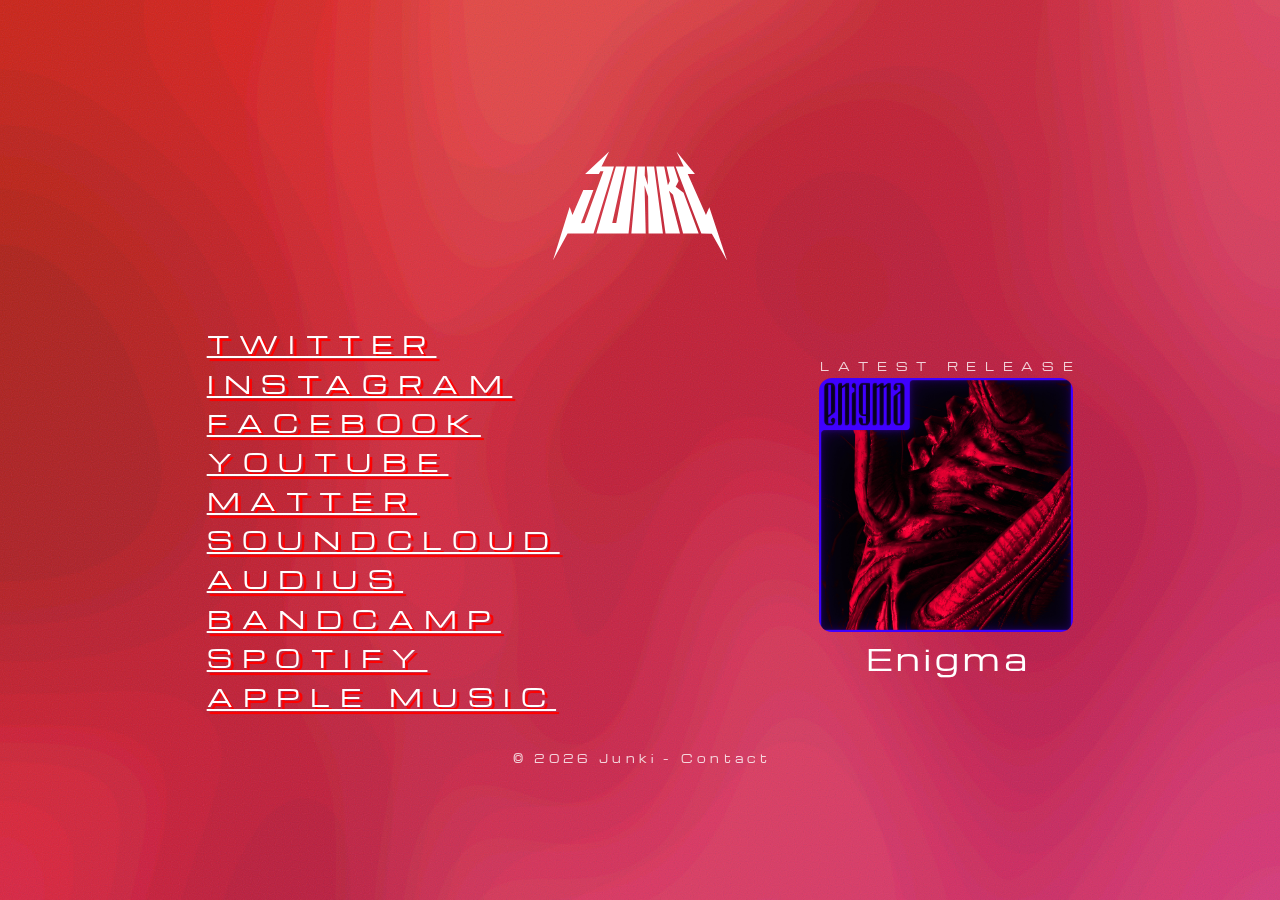
<file: index.html>
<!DOCTYPE HTML>
<html lang="en">
	<head>
		<title>Junki</title>
		<meta charset="utf-8" />
		<meta name="viewport" content="width=device-width,initial-scale=1,user-scalable=no" />
		<meta name="description" content="Junki - Fuck genres, make music." />
		<meta property="og:site_name" content="Junki" />
		<meta property="og:title" content="Junki" />
		<meta property="og:type" content="website" />
		<meta property="og:description" content="Junki - Fuck genres, make music." />
		<meta name="keywords" content="Dubstep, Trap, Bass, Music, Riddim, Brostep, Briddim, Junki, EDM, Soundcloud, Discography, Song, Track, Spotify, Bandcamp, Artist, Landing, Links, Homepage, Hub, Songs, Producer, Sound Design, Hold Back, Take Me, Lab Rats, Lost, Falling, Ruin, Lurid, Limit, Want, Haven, Enigma" />
		<meta name="author" content="Junki" />
		<meta name="viewport" content="width=device-width, initial-scale=1.0" />
		<link href="https://fonts.googleapis.com/css?family=Michroma:400,400italic%7CDroid+Sans:700,700italic%7CSpace+Mono:400,400italic" rel="stylesheet" type="text/css" />
		<link rel="icon" type="image/png" href="assets/images/favicon.png" />
		<link rel="apple-touch-icon" href="assets/images/apple-touch-icon.png" />
		<link rel="stylesheet" href="assets/main.min.css" />
		<noscript><link rel="stylesheet" href="assets/noscript.min.css" /></noscript>
		<script async src="//www.googletagmanager.com/gtag/js?id=UA-166753362-1"></script>
		<script>window.dataLayer = window.dataLayer || [];function gtag(){dataLayer.push(arguments);}gtag('js', new Date());gtag('config', 'UA-166753362-1', { 'send_page_view': false, 'anonymize_ip': true });</script>
		<script src="https://ajax.googleapis.com/ajax/libs/jquery/3.5.1/jquery.min.js"></script>
		<!--<script src="http://api.tweecool.com/js/tweecool.min.js"></script>
		<script>
		$(document).ready(function() {
		$('#twitter-feed').tweecool({
		//settings
		username : 'JunkiEDM', 
		limit : 5 
		});
		});
		</script>-->
		<link rel="stylesheet" href="assets/top.min.css" />
	</head>
	<body class="is-loading">
		<div id="wrapper">
			<div id="main">
				<div class="inner">
					<header id="header">
						<div id="container03" class="container columns full screen">
							<div class="wrapper">
								<div class="inner">
									<div>
										<div id="image01" class="style3 image">
											<a href="#"><img src="assets/images/image01.svg" alt="Junki" /></a>
										</div>
									</div>
									<div>
										<ul id="buttons05" class="style3 buttons">
											<li>
												<a href="#" class="button n01"><svg><use xlink:href="assets/icons.svg#home"></use></svg><span class="label">Home</span></a>
											</li><li>
												<a href="#discography" class="button n02"><svg><use xlink:href="assets/icons.svg#feed"></use></svg><span class="label">Discography</span></a>
											</li><li>
												<a href="#enigma" class="button n03"><svg><use xlink:href="assets/icons.svg#play"></use></svg><span class="label">Stream</span></a>
											</li>
										</ul>
										<ul id="icons01" class="style1 icons">
											<li>
												<a class="n01" href="https://l.junki.li/twitter">
													<svg><use xlink:href="assets/icons.svg#twitter"></use></svg>
													<span class="label">Twitter</span>
												</a>
											</li><li>
												<a class="n02" href="https://l.junki.li/instagram">
													<svg><use xlink:href="assets/icons.svg#instagram"></use></svg>
													<span class="label">Instagram</span>
												</a>
											</li><li>
												<a class="n03" href="https://l.junki.li/facebook">
													<svg><use xlink:href="assets/icons.svg#facebook"></use></svg>
													<span class="label">Facebook</span>
												</a>
											</li><li>
												<a class="n04" href="https://l.junki.li/youtube">
													<svg><use xlink:href="assets/icons.svg#youtube-alt"></use></svg>
													<span class="label">YouTube</span>
												</a>
											</li><li>
												<a class="n05" href="https://l.junki.li/matter">
													<img src="assets/images/matter.svg" height="60%" width="auto">
													<span class="label">Matter</span>
												</a>
											</li><li>
												<a class="n06" href="https://l.junki.li/soundcloud">
													<svg><use xlink:href="assets/icons.svg#soundcloud"></use></svg>
													<span class="label">SoundCloud</span>
												</a>
											</li><li>
												<a class="n07" href="https://l.junki.li/audius">
													<svg><use xlink:href="assets/icons.svg#audius"></use></svg>
													<span class="label">Audius</span>
												</a>
											</li><li>
												<a class="n08" href="https://l.junki.li/bandcamp">
													<svg><use xlink:href="assets/icons.svg#bandcamp"></use></svg>
													<span class="label">Bandcamp</span>
												</a>
											</li><li>
												<a class="n09" href="https://l.junki.li/spotify">
													<svg><use xlink:href="assets/icons.svg#spotify"></use></svg>
													<span class="label">Spotify</span>
												</a>
											</li><li>
												<a class="n10" href="https://l.junki.li/apple">
													<svg><use xlink:href="assets/icons.svg#apple"></use></svg>
													<span class="label">Apple</span>
												</a>
											</li>
										</ul>
									</div>
								</div>
							</div>
						</div>
					</header>
					<section id="home-section">
						<div id="image04" class="image">
							<a href="#"><img src="assets/images/image04.svg" alt="Junki" /></a>
						</div>
						<div id="container04" class="container columns full">
							<div class="wrapper">
								<div class="inner">
									<div class="before-spacer">
										<hr id="divider08" class="style1">
										<ul id="links02" class="style1 links">
											<!--<li>
												<a href="#discography">Discography</a>
											</li>--><li>
												<a href="https://l.junki.li/twitter">Twitter</a>
											</li><li>
												<a href="https://l.junki.li/instagram">Instagram</a>
											</li><li>
												<a href="https://l.junki.li/facebook">Facebook</a>
											</li><li>
												<a href="https://l.junki.li/youtube">YouTube</a>
											</li><li>
												<a href="https://l.junki.li/matter">Matter</a>
											</li><li>
												<a href="https://l.junki.li/soundcloud">SoundCloud</a>
											</li><li>
												<a href="https://l.junki.li/audius">Audius</a>
											</li><li>
												<a href="https://l.junki.li/bandcamp">Bandcamp</a>
											</li><li>
												<a href="https://l.junki.li/spotify">Spotify</a>
											</li><li>
												<a href="https://l.junki.li/apple">Apple Music</a>
											</li>
										</ul>
										<hr id="divider05" class="style1">
									</div>
									<span></span>
									<div class="after-spacer">
										<p id="text05" class="style4">Latest Release</p>
										<div id="image06" class="style2 image">
											<a href="#enigma"><img src="link/assets/images/aw_enigma.jpg" alt="Enigma" /></a>
										</div>
										<ul id="buttons04" class="style1 buttons">
											<li>
												<a href="#enigma" class="button n01">Enigma</a>
											</li>
										</ul>
									</div>
								</div>
							</div>
						</div>
					</section>
					<section id="discography-section">
						<h1 id="text03" class="style3">Discography</h1>
						<hr id="divider06" class="style2">
						<div id="container02" class="container columns">
							<div class="wrapper">
								<div class="inner">
									<div>
										<div id="image05" class="style1 image" data-position="top">
											<a href="#loose-screws" class="deferred"><img src="[data-uri]%3D" data-src="assets/images/image05.jpg" alt="Loose Screws" /></a>
										</div>
										<h2 id="text08" class="style1">Loose Screws</h2>
										<p id="text09" class="style2">31 October 2020</p>
										<hr id="divider16" class="style1">
										<div id="image12" class="style1 image" data-position="top">
											<a href="https://junki.fanlink.to/lurid" class="deferred"><img src="[data-uri]%3D" data-src="assets/images/image12.jpg" alt="Lurid" /></a>
										</div>
										<h2 id="text21" class="style1">Lurid</h2>
										<p id="text22" class="style2">21 March 2020</p>
										<hr id="divider11" class="style1">
										<div id="image13" class="style1 image" data-position="top">
											<a href="https://junki.fanlink.to/labrats" class="deferred"><img src="[data-uri]%3D" data-src="assets/images/image13.jpg" alt="Lab Rats" /></a>
										</div>
										<h2 id="text23" class="style1">Lab Rats</h2>
										<p id="text24" class="style2">27 September 2019</p>
										<hr id="divider02" class="style1">
									</div>
									<div>
										<div id="image02" class="style1 image" data-position="top">
											<a href="#never" class="deferred"><img src="[data-uri]%3D" data-src="assets/images/image02.jpg" alt="Never" /></a>
										</div>
										<h2 id="text17" class="style1">Never</h2>
										<p id="text18" class="style2">8 August 2020</p>
										<hr id="divider09" class="style1">
										<div id="image14" class="style1 image" data-position="top">
											<a href="https://junki.fanlink.to/ruin" class="deferred"><img src="[data-uri]%3D" data-src="assets/images/image14.jpg" alt="Ruin" /></a>
										</div>
										<h2 id="text25" class="style1">Ruin</h2>
										<p id="text26" class="style2">15 February 2020</p>
										<hr id="divider13" class="style1">
										<div id="image15" class="style1 image" data-position="top">
											<a href="https://junki.fanlink.to/TakeMe" class="deferred"><img src="[data-uri]%3D" data-src="assets/images/image15.jpg" alt="Take Me" /></a>
										</div>
										<h2 id="text27" class="style1">Take Me</h2>
										<p id="text28" class="style2">22 July 2019</p>
										<hr id="divider03" class="style1">
									</div>
									<div>
										<div id="image18" class="style1 image" data-position="top">
											<a href="#want" class="deferred"><img src="[data-uri]%3D" data-src="assets/images/image18.jpg" alt="Want" /></a>
										</div>
										<h2 id="text06" class="style1">Want</h2>
										<p id="text07" class="style2">15 June 2020</p>
										<hr id="divider15" class="style1">
										<div id="image16" class="style1 image" data-position="top">
											<a href="https://junki.fanlink.to/falling" class="deferred"><img src="[data-uri]%3D" data-src="assets/images/image16.jpg" alt="Falling" /></a>
										</div>
										<h2 id="text29" class="style1">Falling</h2>
										<p id="text30" class="style2">29 November 2019</p>
										<hr id="divider07" class="style1">
										<div id="image17" class="style1 image" data-position="top">
											<a href="https://junki.fanlink.to/holdback" class="deferred"><img src="[data-uri]%3D" data-src="assets/images/image17.jpg" alt="Hold Back" /></a>
										</div>
										<h2 id="text31" class="style1">Hold Back</h2>
										<p id="text32" class="style2">13 March 2019</p>
										<hr id="divider04" class="style1">
									</div>
									<div>
										<div id="image10" class="style1 image" data-position="top">
											<a href="https://junki.fanlink.to/limit" class="deferred"><img src="[data-uri]%3D" data-src="assets/images/image10.jpg" alt="Limit" /></a>
										</div>
										<h2 id="text01" class="style1">Limit</h2>
										<p id="text02" class="style2">1 May 2020</p>
										<hr id="divider17" class="style1">
										<div id="image11" class="style1 image" data-position="top">
											<a href="https://junki.fanlink.to/lost" class="deferred"><img src="[data-uri]%3D" data-src="assets/images/image11.jpg" alt="Lost" /></a>
										</div>
										<h2 id="text19" class="style1">Lost</h2>
										<p id="text20" class="style2">17 October 2019</p>
										<hr id="divider18" class="style1">
										<hr id="divider14" class="style1">
										<hr id="divider12" class="style1">
									</div>
								</div>
							</div>
						</div>
					</section>
					<section id="media-section">
						<ul id="links03" class="style3 links">
							<li>
								<a href="https://l.junki.li/twitter">@JunkiEDM</a>
							</li>
						</ul>
						<ul id="links04" class="style4 links">
							<li>
								<a href="https://l.junki.li/instagram">@junkiedm</a>
							</li>
						</ul>
						<ul id="links01" class="style6 links">
							<li>
								<a href="https://l.junki.li/matter">@junki</a>
							</li>
						</ul>
						<ul id="links05" class="style5 links">
							<li>
								<a href="https://l.junki.li/soundcloud">@junki-edm</a>
							</li>
						</ul>
						<div id="embed09">
							<div id="twitter-feed"></div>
						</div>
						<div id="embed07">
							<div id="insta-feed"></div>
							<script src="https://raw.githubusercontent.com/jsanahuja/jquery.instagramFeed/master/jquery.instagramFeed.min.js"></script>
							<script>
							 (function($){
							 $(window).on('load', function(){
							 $.instagramFeed({
							 'username': 'github',
							 'container': "#insta-feed",
							 'display_profile': false,
							 'display_biography': false,
							 'display_gallery': true,
							 'callback': null,
							 'styling': true,
							 'items': 8,
							 'items_per_row': 4,
							 'margin': 1 
							 });
							 });
							 })(jQuery);
							</script>
						</div>
					</section>
					<section id="never-section">
						<div id="container01" class="style1 container default full screen">
							<div class="wrapper">
								<div class="inner">
									<div id="embed01">
										<iframe style="width: 100%; height: 100vh; border: none; overflow: auto; display: flex;" width="100%" height="100%" name="smartlink" src="link/index.html#never" frameborder=0 scrolling="yes" ALLOWTRANSPARENCY="true"></iframe>
									</div>
								</div>
							</div>
						</div>
					</section>
					<section id="want-section">
						<div id="container06" class="style1 container default full screen">
							<div class="wrapper">
								<div class="inner">
									<div id="embed06">
										<iframe style="width: 100%; height: 100vh; border: none; overflow: auto; display: flex;" width="100%" width="100%" height="100%" name="smartlink" src="link/index.html#want" frameborder=0 scrolling="yes" ALLOWTRANSPARENCY="true"></iframe>
									</div>
								</div>
							</div>
						</div>
					</section>
					<section id="loose-screws-section">
						<div id="container08" class="style1 container default full screen">
							<div class="wrapper">
								<div class="inner">
									<div id="embed02">
										<iframe style="width: 100%; height: 100vh; border: none; overflow: auto; display: flex;" width="100%" width="100%" height="100%" name="smartlink" src="link/index.html#loose-screws" frameborder=0 scrolling="yes" ALLOWTRANSPARENCY="true"></iframe>
									</div>
								</div>
							</div>
						</div>
					</section>
					<section id="fire-away-section">
						<div id="cont01" class="style1 container default full screen">
							<div class="wrapper">
								<div class="inner">
									<div id="embed02">
										<iframe style="width: 100%; height: 100vh; border: none; overflow: auto; display: flex;" width="100%" width="100%" height="100%" name="smartlink" src="link/index.html#fire-away" frameborder=0 scrolling="yes" ALLOWTRANSPARENCY="true"></iframe>
									</div>
								</div>
							</div>
						</div>
					</section>
					<section id="alloy-section">
						<div id="cont02" class="style1 container default full screen">
							<div class="wrapper">
								<div class="inner">
									<div id="embed02">
										<iframe style="width: 100%; height: 100vh; border: none; overflow: auto; display: flex;" width="100%" width="100%" height="100%" name="smartlink" src="link/index.html#alloy" frameborder=0 scrolling="yes" ALLOWTRANSPARENCY="true"></iframe>
									</div>
								</div>
							</div>
						</div>
					</section>
					<section id="haven-section">
						<div id="cont03" class="style1 container default full screen">
							<div class="wrapper">
								<div class="inner">
									<div id="embed02">
										<iframe style="width: 100%; height: 100vh; border: none; overflow: auto; display: flex;" width="100%" width="100%" height="100%" name="smartlink" src="link/index.html#haven" frameborder=0 scrolling="yes" ALLOWTRANSPARENCY="true"></iframe>
									</div>
								</div>
							</div>
						</div>
					</section>
					<section id="keygen-section">
						<div id="cont04" class="style1 container default full screen">
							<div class="wrapper">
								<div class="inner">
									<div id="embed02">
										<iframe style="width: 100%; height: 100vh; border: none; overflow: auto; display: flex;" width="100%" width="100%" height="100%" name="smartlink" src="link/index.html#keygen" frameborder=0 scrolling="yes" ALLOWTRANSPARENCY="true"></iframe>
									</div>
								</div>
							</div>
						</div>
					</section>
					<section id="enigma-section">
						<div id="cont05" class="style1 container default full screen">
							<div class="wrapper">
								<div class="inner">
									<div id="embed02">
										<iframe style="width: 100%; height: 100vh; border: none; overflow: auto; display: flex;" width="100%" width="100%" height="100%" name="smartlink" src="link/index.html#enigma" frameborder=0 scrolling="yes" ALLOWTRANSPARENCY="true"></iframe>
									</div>
								</div>
							</div>
						</div>
					</section>
					<section id="vis-section">
						<div id="container07" class="container default full screen">
							<div class="wrapper">
								<div class="inner">
									<div id="embed03">
										<!--<iframe style="width: 100%; height: 99.5vh; border: none" width="100%" height="100%" name="visualizer" src="https://vis.crd.co/" frameborder=0 scrolling="no" allow="autoplay" id="vis" allowtransparency="true"></iframe>
										<script language="javascript">
										 var iframe = document.getElementById('vis');
										 iframe.src = iframe.src + window.location.search;
										</script>-->
									</div>
								</div>
							</div>
						</div>
					</section>
					<section id="assetstore-section">
						<div id="image03" class="image">
							<a href="https://imgur.com/a/wpVt02i"><img src="assets/images/image03.png" alt="Junki" /></a>
						</div>
					</section>
					<section id="oldbackup-section">
						<ul id="buttons01" class="buttons">
							<li>
								<a href="#" class="button n01">Home</a>
							</li><li>
								<a href="#discography" class="button n02">Discography</a>
							</li><li>
								<a href="http://l.junki.li/twitter" class="button n03">Twitter</a>
							</li><li>
								<a href="http://l.junki.li/instagram" class="button n04">Instagram</a>
							</li><li>
								<a href="http://l.junki.li/facebook" class="button n05">Facebook</a>
							</li><li>
								<a href="http://l.junki.li/youtube" class="button n06">YouTube</a>
							</li><li>
								<a href="http://l.junki.li/matter" class="button n07">Matter</a>
							</li><li>
								<a href="http://l.junki.li/soundcloud" class="button n08">SoundCloud</a>
							</li><li>
								<a href="http://l.junki.li/bandcamp" class="button n09">Bandcamp</a>
							</li><li>
								<a href="http://l.junki.li/spotify" class="button n10">Spotify</a>
							</li><li>
								<a href="http://l.junki.li/apple" class="button n11">Apple Music</a>
							</li>
						</ul>
						<ul id="buttons02" class="style2 buttons">
							<li>
								<a href="#discography" class="button n01">Discography</a>
							</li><li>
								<a href="http://l.junki.li/twitter" class="button n02">Twitter</a>
							</li><li>
								<a href="http://l.junki.li/instagram" class="button n03">Instagram</a>
							</li><li>
								<a href="http://l.junki.li/facebook" class="button n04">Facebook</a>
							</li><li>
								<a href="http://l.junki.li/youtube" class="button n05">YouTube</a>
							</li><li>
								<a href="http://l.junki.li/matter" class="button n06">Matter</a>
							</li><li>
								<a href="http://l.junki.li/soundcloud" class="button n07">SoundCloud</a>
							</li><li>
								<a href="http://l.junki.li/bandcamp" class="button n08">Bandcamp</a>
							</li><li>
								<a href="http://l.junki.li/spotify" class="button n09">Spotify</a>
							</li><li>
								<a href="http://l.junki.li/apple" class="button n10">Apple Music</a>
							</li>
						</ul>
					</section>
					<footer id="footer">
						<div id="container05" class="container columns full">
							<div class="wrapper">
								<div class="inner">
									<div>
										<p id="text04">© <span id="year"></span> Junki</p>
									</div>
									<div>
										<ul id="buttons03" class="buttons">
											<li>
												<a href="&#109;&#97;&#105;&#108;&#116;&#111;&#58;%6a%75%6e%6b%69%2e%63%6f%6e%74%61%63%74%40%67%6d%61%69%6c%2e%63%6f%6d" class="button n01">- Contact</a>
											</li>
										</ul>
									</div>
								</div>
							</div>
						</div>
						<div id="embed05">
							<script data-who="💎 Made with naker.io 💎" src="https://d23jutsnau9x47.cloudfront.net/back/v1.0.9/viewer.js" data-option="{|environment|:{|gradient|:|horizontal|,|sensitivity|:0.4,|colorStart|:[202,17,51,0.5],|colorEnd|:[198,49,15,0.5]},|particle|:{|life|:5,|power|:0.01,|texture|:|https://res.cloudinary.com/naker-io/image/upload/v1566560053/circle_05.png|,|number|:1200,|colorStart|:[255,255,255,0.52],|colorEnd|:[255,255,255,0.63],|sizeStart|:0.07,|sizeEnd|:0.14,|direction1|:{|x|:0,|y|:100,|z|:100},|direction2|:{|x|:0,|y|:0,|z|:0}},|waterMark|:false}" data-container="wrapper"></script>
						</div>
					</footer>
				</div>
			</div>
		</div>
		<script src="assets/main.min.js"></script>
		<script>document.getElementById("year").innerHTML = new Date().getFullYear();</script>
	</body>
</html>
</file>
<file: assets/main.min.css>
a,abbr,acronym,address,applet,article,aside,audio,b,big,blockquote,body,canvas,caption,center,cite,code,dd,del,details,dfn,div,dl,dt,em,embed,fieldset,figcaption,figure,footer,form,h1,h2,h3,h4,h5,h6,header,hgroup,html,i,iframe,img,ins,kbd,label,legend,li,mark,menu,nav,object,ol,output,p,pre,q,ruby,s,samp,section,small,span,strike,strong,sub,summary,sup,table,tbody,td,tfoot,th,thead,time,tr,tt,u,ul,var,video{margin:0;padding:0;border:0;font-size:100%;font:inherit;vertical-align:baseline}article,aside,details,figcaption,figure,footer,header,hgroup,menu,nav,section{display:block}body{line-height:1}ol,ul{list-style:none}blockquote,q{quotes:none}blockquote:after,blockquote:before,q:after,q:before{content:'';content:none}table{border-collapse:collapse;border-spacing:0}body{-webkit-text-size-adjust:none}mark{background-color:transparent;color:inherit}input::-moz-focus-inner{border:0;padding:0}input[type=email],input[type=text],select,textarea{-moz-appearance:none;-webkit-appearance:none;-ms-appearance:none;appearance:none}*,:after,:before{box-sizing:border-box}body{min-width:320px;min-height:100vh;line-height:1;word-wrap:break-word;overflow-x:hidden}u{text-decoration:underline}strong{color:inherit;font-weight:bolder}em{font-style:italic}code{font-family:'Lucida Console','Courier New',monospace;font-weight:400;text-indent:0;letter-spacing:0;font-size:.9em;margin:0 .25em;padding:.25em .5em;background-color:rgba(144,144,144,.25);border-radius:.25em}mark{background-color:rgba(144,144,144,.25)}a{-moz-transition:color .25s ease,background-color .25s ease,border-color .25s ease;-webkit-transition:color .25s ease,background-color .25s ease,border-color .25s ease;-ms-transition:color .25s ease,background-color .25s ease,border-color .25s ease;transition:color .25s ease,background-color .25s ease,border-color .25s ease;color:inherit;text-decoration:underline}s{text-decoration:line-through}body:before{content:'';display:block;position:fixed;top:0;left:0;width:100vw;height:100vh;z-index:0;-moz-pointer-events:none;-webkit-pointer-events:none;-ms-pointer-events:none;pointer-events:none;-moz-transform:scale(1);-webkit-transform:scale(1);-ms-transform:scale(1);transform:scale(1);background-attachment:scroll;background-image:url('data:image/svg+xml;charset=utf8,%3Csvg%20viewBox%3D%220%200%20512%20512%22%20width%3D%22512%22%20height%3D%22512%22%20version%3D%221.1%22%20xmlns%3D%22http%3A%2F%2Fwww.w3.org%2F2000%2Fsvg%22%3E%3Cfilter%20id%3D%22noise%22%3E%3CfeTurbulence%20type%3D%22fractalNoise%22%20baseFrequency%3D%220.875%22%20result%3D%22noise%22%20%2F%3E%3CfeColorMatrix%20type%3D%22matrix%22%20values%3D%220.99609375%200%200%200%200%200%200.12890625%200%200%200%200%200%200.3359375%200%200%200%200%200%200.27734375%200%22%20%2F%3E%3C%2Ffilter%3E%3Crect%20filter%3D%22url%28%23noise%29%22%20x%3D%220%22%20y%3D%220%22%20width%3D%22512%22%20height%3D%22512%22%20fill%3D%22transparent%22%20opacity%3D%221%22%20%2F%3E%3C%2Fsvg%3E'),linear-gradient(321deg,rgba(186,48,148,.588) 0,rgba(196,102,33,.38) 100%),url(images/bg.jpg);background-size:512px,cover,cover;background-position:center,0 0,center;background-repeat:repeat,repeat,no-repeat;background-color:#d13247}body:after{display:block;content:'';position:fixed;top:0;left:0;width:100%;height:100%;background-color:#f92b62;z-index:1;opacity:0;visibility:hidden;-moz-transition:opacity .5s ease-in-out 0s,visibility .5s 0s;-webkit-transition:opacity .5s ease-in-out 0s,visibility .5s 0s;-ms-transition:opacity .5s ease-in-out 0s,visibility .5s 0s;transition:opacity .5s ease-in-out 0s,visibility .5s 0s;-moz-transform:scale(1);-webkit-transform:scale(1);-ms-transform:scale(1);transform:scale(1)}body.is-loading:after{opacity:1;visibility:visible}html{font-size:18pt}#wrapper{-webkit-overflow-scrolling:touch;display:flex;-moz-flex-direction:column;-webkit-flex-direction:column;-ms-flex-direction:column;flex-direction:column;-moz-align-items:center;-webkit-align-items:center;-ms-align-items:center;align-items:center;-moz-justify-content:center;-webkit-justify-content:center;-ms-justify-content:center;justify-content:center;min-height:100vh;position:relative;z-index:2;overflow:hidden}#main{display:flex;position:relative;max-width:100%;z-index:1;-moz-align-items:center;-webkit-align-items:center;-ms-align-items:center;align-items:center;-moz-justify-content:center;-webkit-justify-content:center;-ms-justify-content:center;justify-content:center;-moz-flex-grow:0;-webkit-flex-grow:0;-ms-flex-grow:0;flex-grow:0;-moz-flex-shrink:0;-webkit-flex-shrink:0;-ms-flex-shrink:0;flex-shrink:0;text-align:center;-moz-transition:opacity 1s ease-in-out 0s;-webkit-transition:opacity 1s ease-in-out 0s;-ms-transition:opacity 1s ease-in-out 0s;transition:opacity 1s ease-in-out 0s}#main>.inner{position:relative;z-index:1;border-radius:inherit;padding:0 2rem;max-width:100%;width:50rem}#main>.inner>header{margin-bottom:.5rem;border-top-left-radius:inherit;border-top-right-radius:inherit}#main>.inner>footer{margin-top:.5rem;border-bottom-left-radius:inherit;border-bottom-right-radius:inherit}#main>.inner>*>*{margin-top:.5rem;margin-bottom:.5rem}#main>.inner>*>:first-child{margin-top:0!important}#main>.inner>*>:last-child{margin-bottom:0!important}#main>.inner>.full{margin-left:calc(-2rem);width:calc(100% + 4rem + .4725px);max-width:calc(100% + 4rem + .4725px)}#main>.inner>.full:first-child{margin-top:0!important;border-top-left-radius:inherit;border-top-right-radius:inherit}#main>.inner>.full:last-child{margin-bottom:0!important;border-bottom-left-radius:inherit;border-bottom-right-radius:inherit}#main>.inner>.full.screen{width:100vw;max-width:100vw;position:relative;border-radius:0!important;left:50%;right:auto;margin-left:-50vw}#main>.inner>*>.full{margin-left:calc(-2rem);width:calc(100% + 4rem + .4725px);max-width:calc(100% + 4rem + .4725px)}#main>.inner>*>.full.screen{width:100vw;max-width:100vw;position:relative;border-radius:0!important;left:50%;right:auto;margin-left:-50vw}#main>.inner>header>.full:first-child{margin-top:0!important;border-top-left-radius:inherit;border-top-right-radius:inherit}#main>.inner>footer>.full:last-child{margin-bottom:0!important;border-bottom-left-radius:inherit;border-bottom-right-radius:inherit}body.is-loading #main{opacity:0}#main>.inner>section>*{-moz-transition:opacity .25s ease-in-out 0s,-moz-filter .25s ease-in-out 0s;-webkit-transition:opacity .25s ease-in-out 0s,-webkit-filter .25s ease-in-out 0s;-ms-transition:opacity .25s ease-in-out 0s,-ms-filter .25s ease-in-out 0s;transition:opacity .25s ease-in-out 0s,filter .25s ease-in-out 0s}body.is-loading #main>.inner>section>*{opacity:0;-moz-filter:blur(2px);-webkit-filter:blur(2px);-ms-filter:blur(2px);filter:blur(2px)}#main>.inner>footer,#main>.inner>header{-moz-transition:opacity 375ms ease-in-out .5625s,-moz-filter .75s ease-in-out .5625s,visibility 375ms linear .5625s;-webkit-transition:opacity 375ms ease-in-out .5625s,-webkit-filter .75s ease-in-out .5625s,visibility 375ms linear .5625s;-ms-transition:opacity 375ms ease-in-out .5625s,-ms-filter .75s ease-in-out .5625s,visibility 375ms linear .5625s;transition:opacity 375ms ease-in-out .5625s,filter .75s ease-in-out .5625s,visibility 375ms linear .5625s}#main>.inner>footer.hidden,#main>.inner>header.hidden{-moz-transition:opacity 375ms ease-in-out,visibility 375ms;-webkit-transition:opacity 375ms ease-in-out,visibility 375ms;-ms-transition:opacity 375ms ease-in-out,visibility 375ms;transition:opacity 375ms ease-in-out,visibility 375ms;opacity:0;visibility:hidden;-moz-filter:blur(2px);-webkit-filter:blur(2px);-ms-filter:blur(2px);filter:blur(2px)}#main>.inner>section{-moz-transition:opacity .75s ease-in-out 375ms,-moz-filter .75s ease-in-out 375ms,min-height 375ms ease-in-out,max-height 375ms ease-in-out;-webkit-transition:opacity .75s ease-in-out 375ms,-webkit-filter .75s ease-in-out 375ms,min-height 375ms ease-in-out,max-height 375ms ease-in-out;-ms-transition:opacity .75s ease-in-out 375ms,-ms-filter .75s ease-in-out 375ms,min-height 375ms ease-in-out,max-height 375ms ease-in-out;transition:opacity .75s ease-in-out 375ms,filter .75s ease-in-out 375ms,min-height 375ms ease-in-out,max-height 375ms ease-in-out}#main>.inner>section.inactive{-moz-transition:opacity 375ms ease-in-out,-moz-filter 375ms ease-in-out;-webkit-transition:opacity 375ms ease-in-out,-webkit-filter 375ms ease-in-out;-ms-transition:opacity 375ms ease-in-out,-ms-filter 375ms ease-in-out;transition:opacity 375ms ease-in-out,filter 375ms ease-in-out;opacity:0;-moz-filter:blur(2px);-webkit-filter:blur(2px);-ms-filter:blur(2px);filter:blur(2px)}body.is-instant #main,body.is-instant #main>.inner>*,body.is-instant #main>.inner>section>*{-moz-transition:none!important;-webkit-transition:none!important;-ms-transition:none!important;transition:none!important}body.is-instant:after{display:none!important;-moz-transition:none!important;-webkit-transition:none!important;-ms-transition:none!important;transition:none!important}@-moz-keyframes loading-spinner{0%{-moz-transform:rotate(0);-webkit-transform:rotate(0);-ms-transform:rotate(0);transform:rotate(0)}100%{-moz-transform:rotate(360deg);-webkit-transform:rotate(360deg);-ms-transform:rotate(360deg);transform:rotate(360deg)}}@-webkit-keyframes loading-spinner{0%{-moz-transform:rotate(0);-webkit-transform:rotate(0);-ms-transform:rotate(0);transform:rotate(0)}100%{-moz-transform:rotate(360deg);-webkit-transform:rotate(360deg);-ms-transform:rotate(360deg);transform:rotate(360deg)}}@-ms-keyframes loading-spinner{0%{-moz-transform:rotate(0);-webkit-transform:rotate(0);-ms-transform:rotate(0);transform:rotate(0)}100%{-moz-transform:rotate(360deg);-webkit-transform:rotate(360deg);-ms-transform:rotate(360deg);transform:rotate(360deg)}}@keyframes loading-spinner{0%{-moz-transform:rotate(0);-webkit-transform:rotate(0);-ms-transform:rotate(0);transform:rotate(0)}100%{-moz-transform:rotate(360deg);-webkit-transform:rotate(360deg);-ms-transform:rotate(360deg);transform:rotate(360deg)}}.deferred:before{content:'';display:block;width:4rem;height:4rem;position:absolute;top:50%;left:50%;margin:-2rem 0 0 -2rem;animation:loading-spinner 1s infinite linear;transition:opacity .25s ease;transition-delay:.5s;opacity:0;z-index:-1;background-image:url([data-uri]);background-position:center;background-repeat:no-repeat;background-size:3rem}.deferred.loading:before{opacity:.35;z-index:0}.buttons{cursor:default;padding:0;letter-spacing:0}.buttons li a{text-decoration:none;text-align:center;white-space:nowrap;max-width:100%;-moz-align-items:center;-webkit-align-items:center;-ms-align-items:center;align-items:center;-moz-justify-content:center;-webkit-justify-content:center;-ms-justify-content:center;justify-content:center;vertical-align:middle}.buttons.style3{width:calc(100% + 0rem);margin-left:0}.buttons.style3 li{display:inline-block;vertical-align:middle;max-width:calc(100% - 0rem);margin:0}.buttons.style3 li a{display:flex;width:auto;height:1.5rem;line-height:1.5rem;vertical-align:middle;padding:0 .75rem;text-transform:uppercase;font-size:1.125em;font-family:Michroma,sans-serif;letter-spacing:.1rem;padding-left:calc(.1rem + .75rem);font-weight:400;border-radius:0;-moz-flex-direction:row-reverse;-webkit-flex-direction:row-reverse;-ms-flex-direction:row-reverse;flex-direction:row-reverse}.buttons.style3 li a svg{display:block;-moz-transition:fill .25s ease;-webkit-transition:fill .25s ease;-ms-transition:fill .25s ease;transition:fill .25s ease;width:1.25em;min-width:18px;height:100%;fill:#fff;margin-right:calc(-.125em + .1rem);margin-left:.5em}.buttons.style3 .button{background-color:transparent;color:#fff}.buttons.style3 .button:hover{background-color:red!important}.buttons.style1{width:calc(100% + 1rem);margin-left:-.5rem}.buttons.style1 li{display:inline-block;vertical-align:middle;max-width:calc(100% - 1rem);margin:.5rem}.buttons.style1 li a{display:flex;width:auto;height:1.5rem;line-height:1.5rem;vertical-align:middle;padding:0 .75rem;font-size:1.75em;font-family:Michroma,sans-serif;letter-spacing:.25rem;padding-left:calc(.25rem + .75rem);font-weight:400;border-radius:0}.buttons.style1 .button{background-color:transparent;color:#fff}.buttons.style1 .button:hover{background-color:red!important}#buttons01{width:calc(100% + 0rem);margin-left:0}#buttons01 li{display:inline-block;vertical-align:middle;max-width:calc(100% - 0rem);margin:0}#buttons01 li a{display:flex;width:auto;height:1.625rem;line-height:1.625rem;vertical-align:middle;padding:0 .8125rem;text-transform:uppercase;font-size:1em;font-family:Michroma,sans-serif;letter-spacing:.25rem;padding-left:calc(.25rem + .8125rem);font-weight:400;border-radius:0}#buttons01 .button{background-color:transparent;color:#fff}#buttons01 .button:hover{background-color:rgba(0,0,0,.059)!important}.buttons.style2{width:100%;padding:.25rem 0}.buttons.style2 li{display:block;margin:.5rem 0}.buttons.style2 li:first-child{margin-top:0}.buttons.style2 li:last-child{margin-bottom:0}.buttons.style2 li a{display:inline-flex;width:auto;height:1.5rem;line-height:1.5rem;vertical-align:middle;padding:0 .75rem;text-transform:uppercase;font-size:1em;font-family:Michroma,sans-serif;letter-spacing:.4rem;padding-left:calc(.4rem + .75rem);font-weight:400;border-radius:0}.buttons.style2 .button{background-color:transparent;color:#fff}.buttons.style2 .button:hover{background-color:rgba(0,0,0,.059)!important}#buttons03{width:calc(100% + 0rem);margin-left:0}#buttons03 li{display:inline-block;vertical-align:middle;max-width:calc(100% - 0rem);margin:0}#buttons03 li a{display:flex;width:4.125rem;height:1.5rem;line-height:1.5rem;vertical-align:middle;padding:0 .75rem;font-size:.625em;font-family:Michroma,sans-serif;letter-spacing:.25rem;padding-left:calc(.25rem + .75rem);font-weight:400;border-radius:0}#buttons03 .button{background-color:transparent;color:rgba(255,255,255,.8)}#buttons03 .button:hover{background-color:transparent!important}.icons{cursor:default;padding:0;letter-spacing:0}.icons li{display:inline-block;vertical-align:middle;position:relative;z-index:1}.icons li a{display:flex;-moz-align-items:center;-webkit-align-items:center;-ms-align-items:center;align-items:center;-moz-justify-content:center;-webkit-justify-content:center;-ms-justify-content:center;justify-content:center}.icons li a svg{display:block;position:relative;-moz-transition:fill .25s ease;-webkit-transition:fill .25s ease;-ms-transition:fill .25s ease;transition:fill .25s ease}.icons li a+svg{display:block;position:absolute;top:0;left:0;width:100%;height:100%;z-index:-1;-moz-pointer-events:none;-webkit-pointer-events:none;-ms-pointer-events:none;pointer-events:none;-moz-transition:fill .25s ease,stroke .25s ease;-webkit-transition:fill .25s ease,stroke .25s ease;-ms-transition:fill .25s ease,stroke .25s ease;transition:fill .25s ease,stroke .25s ease}.icons li a .label{display:none}.icons.style1{font-size:1.5em;width:calc(100% + 0rem);margin-left:0}.icons.style1 li{margin:0}.icons.style1 li a{width:2em;height:2em}.icons.style1 li a svg{width:60%;height:60%}.icons.style1 a{background-color:transparent}.icons.style1 a svg{fill:#fff}.icons.style1 a:hover{background-color:red!important}.container{position:relative}.container>.wrapper{vertical-align:top;position:relative;max-width:100%;border-radius:inherit}.container>.wrapper>.inner{vertical-align:top;position:relative;max-width:100%;border-radius:inherit}#main .container.full:first-child>.wrapper{border-top-left-radius:inherit;border-top-right-radius:inherit}#main .container.full:last-child>.wrapper{border-bottom-left-radius:inherit;border-bottom-right-radius:inherit}#main .container.full:first-child>.wrapper>.inner{border-top-left-radius:inherit;border-top-right-radius:inherit}#main .container.full:last-child>.wrapper>.inner{border-bottom-left-radius:inherit;border-bottom-right-radius:inherit}#container03>.wrapper>.inner{text-align:center;padding:0 0}#container03{display:flex;width:100%;-moz-align-items:flex-start;-webkit-align-items:flex-start;-ms-align-items:flex-start;align-items:flex-start;-moz-justify-content:center;-webkit-justify-content:center;-ms-justify-content:center;justify-content:center;background-color:transparent;box-shadow:0 0 2rem 0 transparent}#container03>.wrapper{width:100%;max-width:50rem}#container03.default>.wrapper>.inner>*{margin-top:0;margin-bottom:0}#container03.default>.wrapper>.inner>:first-child{margin-top:0!important}#container03.default>.wrapper>.inner>:last-child{margin-bottom:0!important}#container03.columns>.wrapper>.inner{-moz-flex-wrap:wrap;-webkit-flex-wrap:wrap;-ms-flex-wrap:wrap;flex-wrap:wrap;display:flex;-moz-align-items:center;-webkit-align-items:center;-ms-align-items:center;align-items:center}#container03.columns>.wrapper>.inner>*{-moz-flex-shrink:0;-webkit-flex-shrink:0;-ms-flex-shrink:0;flex-shrink:0;-moz-flex-grow:0;-webkit-flex-grow:0;-ms-flex-grow:0;flex-grow:0;max-width:100%;padding:0 0 0 1rem}#container03.columns>.wrapper>.inner>*>*{margin-top:0;margin-bottom:0}#container03.columns>.wrapper>.inner>*>:first-child{margin-top:0!important}#container03.columns>.wrapper>.inner>*>:last-child{margin-bottom:0!important}#container03.columns>.wrapper>.inner>:first-child{margin-left:-1rem}#container03.default>.wrapper>.inner>.full{margin-left:calc(0rem);width:calc(100% + 0rem + .4725px);max-width:none}#container03.default>.wrapper>.inner>.full:first-child{margin-top:0!important;border-top-left-radius:inherit;border-top-right-radius:inherit}#container03.default>.wrapper>.inner>.full:last-child{margin-bottom:0!important;border-bottom-left-radius:inherit;border-bottom-right-radius:inherit}#container03.columns>.wrapper>.inner>div>.full{margin-left:calc(-.5rem);width:calc(100% + 1rem + .4725px);max-width:none}#container03.columns>.wrapper>.inner>div:first-child>.full{margin-left:calc(0rem);width:calc(100% + .5rem + .4725px)}#container03.columns>.wrapper>.inner>div:last-child>.full{width:calc(100% + .5rem + .4725px)}#container03.columns>.wrapper>.inner>div>.full:first-child{margin-top:calc(0rem)!important}#container03.columns>.wrapper>.inner>div>.full:last-child{margin-bottom:calc(0rem)!important}#container03.columns>.wrapper>.inner>.full{align-self:stretch}#container03.columns>.wrapper>.inner>.full:first-child{border-top-left-radius:inherit;border-bottom-left-radius:inherit}#container03.columns>.wrapper>.inner>.full:last-child{border-top-right-radius:inherit;border-bottom-right-radius:inherit}#container03.columns>.wrapper>.inner>.full>.full:first-child:last-child{height:calc(100% + 0rem);border-radius:inherit}#container03.columns>.wrapper>.inner>.full>.full:first-child:last-child>*{position:absolute;width:100%;height:100%;border-radius:inherit}#container03.columns>.wrapper>.inner>.full>.full:first-child:last-child>*>*{height:100%;border-radius:inherit}#container03>.wrapper>.inner>:nth-child(1){width:calc(25% + .5rem);text-align:right}#container03>.wrapper>.inner>:nth-child(2){width:calc(75% + .5rem);text-align:left}#container04>.wrapper>.inner{text-align:center;padding:0 0}#container04{display:flex;width:100%;-moz-align-items:center;-webkit-align-items:center;-ms-align-items:center;align-items:center;-moz-justify-content:flex-end;-webkit-justify-content:flex-end;-ms-justify-content:flex-end;justify-content:flex-end;background-color:transparent;box-shadow:0 0 2rem 0 transparent}#container04>.wrapper{width:100%;max-width:100%}#container04.default>.wrapper>.inner>*{margin-top:.25rem;margin-bottom:.25rem}#container04.default>.wrapper>.inner>:first-child{margin-top:0!important}#container04.default>.wrapper>.inner>:last-child{margin-bottom:0!important}#container04.columns>.wrapper>.inner{-moz-flex-wrap:wrap;-webkit-flex-wrap:wrap;-ms-flex-wrap:wrap;flex-wrap:wrap;display:flex;-moz-align-items:center;-webkit-align-items:center;-ms-align-items:center;align-items:center}#container04.columns>.wrapper>.inner>*{-moz-flex-shrink:0;-webkit-flex-shrink:0;-ms-flex-shrink:0;flex-shrink:0;-moz-flex-grow:0;-webkit-flex-grow:0;-ms-flex-grow:0;flex-grow:0;max-width:100%;padding:0 0 0 .5rem}#container04.columns>.wrapper>.inner>*>*{margin-top:.25rem;margin-bottom:.25rem}#container04.columns>.wrapper>.inner>*>:first-child{margin-top:0!important}#container04.columns>.wrapper>.inner>*>:last-child{margin-bottom:0!important}#container04.columns>.wrapper>.inner>:first-child{margin-left:-.5rem}#container04.default>.wrapper>.inner>.full{margin-left:calc(0rem);width:calc(100% + 0rem + .4725px);max-width:none}#container04.default>.wrapper>.inner>.full:first-child{margin-top:0!important;border-top-left-radius:inherit;border-top-right-radius:inherit}#container04.default>.wrapper>.inner>.full:last-child{margin-bottom:0!important;border-bottom-left-radius:inherit;border-bottom-right-radius:inherit}#container04.columns>.wrapper>.inner>div>.full{margin-left:calc(-.25rem);width:calc(100% + .5rem + .4725px);max-width:none}#container04.columns>.wrapper>.inner>div:first-child>.full{margin-left:calc(0rem);width:calc(100% + .25rem + .4725px)}#container04.columns>.wrapper>.inner>div:last-child>.full{width:calc(100% + .25rem + .4725px)}#container04.columns>.wrapper>.inner>div>.full:first-child{margin-top:calc(0rem)!important}#container04.columns>.wrapper>.inner>div>.full:last-child{margin-bottom:calc(0rem)!important}#container04.columns>.wrapper>.inner>.full{align-self:stretch}#container04.columns>.wrapper>.inner>.full:first-child{border-top-left-radius:inherit;border-bottom-left-radius:inherit}#container04.columns>.wrapper>.inner>.full:last-child{border-top-right-radius:inherit;border-bottom-right-radius:inherit}#container04.columns>.wrapper>.inner>.full>.full:first-child:last-child{height:calc(100% + 0rem);border-radius:inherit}#container04.columns>.wrapper>.inner>.full>.full:first-child:last-child>*{position:absolute;width:100%;height:100%;border-radius:inherit}#container04.columns>.wrapper>.inner>.full>.full:first-child:last-child>*>*{height:100%;border-radius:inherit}#container04>.wrapper>.inner>:nth-child(1){width:calc(40% + .16rem);text-align:left}#container04>.wrapper>.inner>:nth-child(2){width:calc(30% + .16rem);text-align:right}#container04>.wrapper>.inner>:nth-child(3){width:calc(30% + .16rem)}#container02>.wrapper{display:inline-block;width:40rem;background-color:transparent;box-shadow:0 0 2rem 0 transparent;border-radius:0}#container02>.wrapper>.inner{padding:1rem 0}#container02.default>.wrapper>.inner>*{margin-top:1rem;margin-bottom:1rem}#container02.default>.wrapper>.inner>:first-child{margin-top:0!important}#container02.default>.wrapper>.inner>:last-child{margin-bottom:0!important}#container02.columns>.wrapper>.inner{-moz-flex-wrap:wrap;-webkit-flex-wrap:wrap;-ms-flex-wrap:wrap;flex-wrap:wrap;display:flex;-moz-align-items:flex-start;-webkit-align-items:flex-start;-ms-align-items:flex-start;align-items:flex-start}#container02.columns>.wrapper>.inner>*{-moz-flex-shrink:0;-webkit-flex-shrink:0;-ms-flex-shrink:0;flex-shrink:0;-moz-flex-grow:0;-webkit-flex-grow:0;-ms-flex-grow:0;flex-grow:0;max-width:100%;padding:0 0 0 .625rem}#container02.columns>.wrapper>.inner>*>*{margin-top:1rem;margin-bottom:1rem}#container02.columns>.wrapper>.inner>*>:first-child{margin-top:0!important}#container02.columns>.wrapper>.inner>*>:last-child{margin-bottom:0!important}#container02.columns>.wrapper>.inner>:first-child{margin-left:-.625rem}#container02.default>.wrapper>.inner>.full{margin-left:calc(0rem);width:calc(100% + 0rem + .4725px);max-width:none}#container02.default>.wrapper>.inner>.full:first-child{margin-top:-1rem!important;border-top-left-radius:inherit;border-top-right-radius:inherit}#container02.default>.wrapper>.inner>.full:last-child{margin-bottom:-1rem!important;border-bottom-left-radius:inherit;border-bottom-right-radius:inherit}#container02.columns>.wrapper>.inner>div>.full{margin-left:calc(-.3125rem);width:calc(100% + .625rem + .4725px);max-width:none}#container02.columns>.wrapper>.inner>div:first-child>.full{margin-left:calc(0rem);width:calc(100% + .3125rem + .4725px)}#container02.columns>.wrapper>.inner>div:last-child>.full{width:calc(100% + .3125rem + .4725px)}#container02.columns>.wrapper>.inner>div>.full:first-child{margin-top:calc(-1rem)!important}#container02.columns>.wrapper>.inner>div>.full:last-child{margin-bottom:calc(-1rem)!important}#container02.columns>.wrapper>.inner>div:first-child,#container02.columns>.wrapper>.inner>div:first-child>.full:first-child{border-top-left-radius:inherit}#container02.columns>.wrapper>.inner>div:last-child,#container02.columns>.wrapper>.inner>div:last-child>.full:first-child{border-top-right-radius:inherit}#container02.columns>.wrapper>.inner>.full{align-self:stretch}#container02.columns>.wrapper>.inner>.full:first-child{border-top-left-radius:inherit;border-bottom-left-radius:inherit}#container02.columns>.wrapper>.inner>.full:last-child{border-top-right-radius:inherit;border-bottom-right-radius:inherit}#container02.columns>.wrapper>.inner>.full>.full:first-child:last-child{height:calc(100% + 2rem);border-radius:inherit}#container02.columns>.wrapper>.inner>.full>.full:first-child:last-child>*{position:absolute;width:100%;height:100%;border-radius:inherit}#container02.columns>.wrapper>.inner>.full>.full:first-child:last-child>*>*{height:100%;border-radius:inherit}#container02>.wrapper>.inner>:nth-child(1){width:calc(25% + .15rem)}#container02>.wrapper>.inner>:nth-child(2){width:calc(25% + .15rem)}#container02>.wrapper>.inner>:nth-child(3){width:calc(25% + .15rem)}#container02>.wrapper>.inner>:nth-child(4){width:calc(25% + .15rem)}.container.style1:not(:first-child){margin-top:0!important}.container.style1:not(:last-child){margin-bottom:0!important}.container.style1>.wrapper>.inner{text-align:center;padding:0 0}.container.style1{display:flex;width:100%;min-height:100vh;-moz-align-items:flex-start;-webkit-align-items:flex-start;-ms-align-items:flex-start;align-items:flex-start;-moz-justify-content:center;-webkit-justify-content:center;-ms-justify-content:center;justify-content:center;background-attachment:fixed;box-shadow:0 0 2rem 0 transparent}.container.style1>.wrapper{width:100%;max-width:100%}body.is-touch .container.style1{background-attachment:scroll}.container.style1.default>.wrapper>.inner>*{margin-top:0;margin-bottom:0}.container.style1.default>.wrapper>.inner>:first-child{margin-top:0!important}.container.style1.default>.wrapper>.inner>:last-child{margin-bottom:0!important}.container.style1.columns>.wrapper>.inner{-moz-flex-wrap:wrap;-webkit-flex-wrap:wrap;-ms-flex-wrap:wrap;flex-wrap:wrap;display:flex;-moz-align-items:flex-start;-webkit-align-items:flex-start;-ms-align-items:flex-start;align-items:flex-start}.container.style1.columns>.wrapper>.inner>*{-moz-flex-shrink:0;-webkit-flex-shrink:0;-ms-flex-shrink:0;flex-shrink:0;-moz-flex-grow:0;-webkit-flex-grow:0;-ms-flex-grow:0;flex-grow:0;max-width:100%;padding:0 0 0 .625rem}.container.style1.columns>.wrapper>.inner>*>*{margin-top:0;margin-bottom:0}.container.style1.columns>.wrapper>.inner>*>:first-child{margin-top:0!important}.container.style1.columns>.wrapper>.inner>*>:last-child{margin-bottom:0!important}.container.style1.columns>.wrapper>.inner>:first-child{margin-left:-.625rem}.container.style1.default>.wrapper>.inner>.full{margin-left:calc(0rem);width:calc(100% + 0rem + .4725px);max-width:none}.container.style1.default>.wrapper>.inner>.full:first-child{margin-top:0!important;border-top-left-radius:inherit;border-top-right-radius:inherit}.container.style1.default>.wrapper>.inner>.full:last-child{margin-bottom:0!important;border-bottom-left-radius:inherit;border-bottom-right-radius:inherit}.container.style1.columns>.wrapper>.inner>div>.full{margin-left:calc(-.3125rem);width:calc(100% + .625rem + .4725px);max-width:none}.container.style1.columns>.wrapper>.inner>div:first-child>.full{margin-left:calc(0rem);width:calc(100% + .3125rem + .4725px)}.container.style1.columns>.wrapper>.inner>div:last-child>.full{width:calc(100% + .3125rem + .4725px)}.container.style1.columns>.wrapper>.inner>div>.full:first-child{margin-top:calc(0rem)!important}.container.style1.columns>.wrapper>.inner>div>.full:last-child{margin-bottom:calc(0rem)!important}.container.style1.columns>.wrapper>.inner>div:first-child,.container.style1.columns>.wrapper>.inner>div:first-child>.full:first-child{border-top-left-radius:inherit}.container.style1.columns>.wrapper>.inner>div:last-child,.container.style1.columns>.wrapper>.inner>div:last-child>.full:first-child{border-top-right-radius:inherit}.container.style1.columns>.wrapper>.inner>.full{align-self:stretch;min-height:51rem}.container.style1.columns>.wrapper>.inner>.full:first-child{border-top-left-radius:inherit;border-bottom-left-radius:inherit}.container.style1.columns>.wrapper>.inner>.full:last-child{border-top-right-radius:inherit;border-bottom-right-radius:inherit}.container.style1.columns>.wrapper>.inner>.full>.full:first-child:last-child{height:calc(100% + 0rem);border-radius:inherit}.container.style1.columns>.wrapper>.inner>.full>.full:first-child:last-child>*{position:absolute;width:100%;height:100%;border-radius:inherit}.container.style1.columns>.wrapper>.inner>.full>.full:first-child:last-child>*>*{height:100%;border-radius:inherit}#container01{background-image:linear-gradient(to top,rgba(0,0,0,.141),rgba(0,0,0,.141)),url(images/container01.jpg);background-position:0 0,center;background-repeat:repeat,no-repeat;background-size:auto,cover}#container06{background-image:linear-gradient(to top,rgba(0,0,0,.141),rgba(0,0,0,.141)),url(images/container06.jpg);background-position:0 0,center;background-repeat:repeat,no-repeat;background-size:auto,cover}#container08{background-image:linear-gradient(to top,rgba(0,0,0,.141),rgba(0,0,0,.141)),url(images/container08.jpg);background-position:0 0,center;background-repeat:repeat,no-repeat;background-size:auto,cover}#cont01{background-image:linear-gradient(to top,rgba(0,0,0,.141),rgba(0,0,0,.141)),url(images/cont01.jpg);background-position:0 0,center;background-repeat:repeat,no-repeat;background-size:auto,cover}#cont02{background-image:linear-gradient(to top,rgba(0,0,0,.141),rgba(0,0,0,.141)),url(images/alloybg.jpg);background-position:0 0,center;background-repeat:repeat,no-repeat;background-size:auto,cover}#cont03{background-image:linear-gradient(to top,rgba(0,0,0,.141),rgba(0,0,0,.141)),url(images/havenbg.jpg);background-position:0 0,center;background-repeat:repeat,no-repeat;background-size:auto,cover}#cont04{background-image:linear-gradient(to top,rgba(0,0,0,.141),rgba(0,0,0,.141)),url(images/keygenbg.jpg);background-position:0 0,center;background-repeat:repeat,no-repeat;background-size:auto,cover}#cont05{background-image:linear-gradient(to top,rgba(0,0,0,.141),rgba(0,0,0,.141)),url(images/enigmabg.jpg);background-position:0 0,center;background-repeat:repeat,no-repeat;background-size:auto,cover}#container07:not(:first-child){margin-top:0!important}#container07:not(:last-child){margin-bottom:0!important}#container07>.wrapper>.inner{text-align:center;padding:0 0}#container07{display:flex;width:100%;min-height:100vh;-moz-align-items:flex-start;-webkit-align-items:flex-start;-ms-align-items:flex-start;align-items:flex-start;-moz-justify-content:center;-webkit-justify-content:center;-ms-justify-content:center;justify-content:center;background-color:transparent;box-shadow:0 0 2rem 0 transparent}#container07>.wrapper{width:100%;max-width:100%}#container07.default>.wrapper>.inner>*{margin-top:0;margin-bottom:0}#container07.default>.wrapper>.inner>:first-child{margin-top:0!important}#container07.default>.wrapper>.inner>:last-child{margin-bottom:0!important}#container07.columns>.wrapper>.inner{-moz-flex-wrap:wrap;-webkit-flex-wrap:wrap;-ms-flex-wrap:wrap;flex-wrap:wrap;display:flex;-moz-align-items:flex-start;-webkit-align-items:flex-start;-ms-align-items:flex-start;align-items:flex-start}#container07.columns>.wrapper>.inner>*{-moz-flex-shrink:0;-webkit-flex-shrink:0;-ms-flex-shrink:0;flex-shrink:0;-moz-flex-grow:0;-webkit-flex-grow:0;-ms-flex-grow:0;flex-grow:0;max-width:100%;padding:0 0 0 .625rem}#container07.columns>.wrapper>.inner>*>*{margin-top:0;margin-bottom:0}#container07.columns>.wrapper>.inner>*>:first-child{margin-top:0!important}#container07.columns>.wrapper>.inner>*>:last-child{margin-bottom:0!important}#container07.columns>.wrapper>.inner>:first-child{margin-left:-.625rem}#container07.default>.wrapper>.inner>.full{margin-left:calc(0rem);width:calc(100% + 0rem + .4725px);max-width:none}#container07.default>.wrapper>.inner>.full:first-child{margin-top:0!important;border-top-left-radius:inherit;border-top-right-radius:inherit}#container07.default>.wrapper>.inner>.full:last-child{margin-bottom:0!important;border-bottom-left-radius:inherit;border-bottom-right-radius:inherit}#container07.columns>.wrapper>.inner>div>.full{margin-left:calc(-.3125rem);width:calc(100% + .625rem + .4725px);max-width:none}#container07.columns>.wrapper>.inner>div:first-child>.full{margin-left:calc(0rem);width:calc(100% + .3125rem + .4725px)}#container07.columns>.wrapper>.inner>div:last-child>.full{width:calc(100% + .3125rem + .4725px)}#container07.columns>.wrapper>.inner>div>.full:first-child{margin-top:calc(0rem)!important}#container07.columns>.wrapper>.inner>div>.full:last-child{margin-bottom:calc(0rem)!important}#container07.columns>.wrapper>.inner>div:first-child,#container07.columns>.wrapper>.inner>div:first-child>.full:first-child{border-top-left-radius:inherit}#container07.columns>.wrapper>.inner>div:last-child,#container07.columns>.wrapper>.inner>div:last-child>.full:first-child{border-top-right-radius:inherit}#container07.columns>.wrapper>.inner>.full{align-self:stretch;min-height:51rem}#container07.columns>.wrapper>.inner>.full:first-child{border-top-left-radius:inherit;border-bottom-left-radius:inherit}#container07.columns>.wrapper>.inner>.full:last-child{border-top-right-radius:inherit;border-bottom-right-radius:inherit}#container07.columns>.wrapper>.inner>.full>.full:first-child:last-child{height:calc(100% + 0rem);border-radius:inherit}#container07.columns>.wrapper>.inner>.full>.full:first-child:last-child>*{position:absolute;width:100%;height:100%;border-radius:inherit}#container07.columns>.wrapper>.inner>.full>.full:first-child:last-child>*>*{height:100%;border-radius:inherit}#container05>.wrapper>.inner{text-align:left;padding:0 0}#container05{display:flex;width:100%;-moz-align-items:center;-webkit-align-items:center;-ms-align-items:center;align-items:center;-moz-justify-content:center;-webkit-justify-content:center;-ms-justify-content:center;justify-content:center;background-color:transparent;box-shadow:0 0 2rem 0 transparent}#container05>.wrapper{width:100%;max-width:50rem}#container05.default>.wrapper>.inner>*{margin-top:0;margin-bottom:0}#container05.default>.wrapper>.inner>:first-child{margin-top:0!important}#container05.default>.wrapper>.inner>:last-child{margin-bottom:0!important}#container05.columns>.wrapper>.inner{-moz-flex-wrap:wrap;-webkit-flex-wrap:wrap;-ms-flex-wrap:wrap;flex-wrap:wrap;display:flex;-moz-align-items:center;-webkit-align-items:center;-ms-align-items:center;align-items:center}#container05.columns>.wrapper>.inner>*{-moz-flex-shrink:0;-webkit-flex-shrink:0;-ms-flex-shrink:0;flex-shrink:0;-moz-flex-grow:0;-webkit-flex-grow:0;-ms-flex-grow:0;flex-grow:0;max-width:100%;padding:0 0 0 1.5rem}#container05.columns>.wrapper>.inner>*>*{margin-top:0;margin-bottom:0}#container05.columns>.wrapper>.inner>*>:first-child{margin-top:0!important}#container05.columns>.wrapper>.inner>*>:last-child{margin-bottom:0!important}#container05.columns>.wrapper>.inner>:first-child{margin-left:-1.5rem}#container05.default>.wrapper>.inner>.full{margin-left:calc(0rem);width:calc(100% + 0rem + .4725px);max-width:none}#container05.default>.wrapper>.inner>.full:first-child{margin-top:0!important;border-top-left-radius:inherit;border-top-right-radius:inherit}#container05.default>.wrapper>.inner>.full:last-child{margin-bottom:0!important;border-bottom-left-radius:inherit;border-bottom-right-radius:inherit}#container05.columns>.wrapper>.inner>div>.full{margin-left:calc(-.75rem);width:calc(100% + 1.5rem + .4725px);max-width:none}#container05.columns>.wrapper>.inner>div:first-child>.full{margin-left:calc(0rem);width:calc(100% + .75rem + .4725px)}#container05.columns>.wrapper>.inner>div:last-child>.full{width:calc(100% + .75rem + .4725px)}#container05.columns>.wrapper>.inner>div>.full:first-child{margin-top:calc(0rem)!important}#container05.columns>.wrapper>.inner>div>.full:last-child{margin-bottom:calc(0rem)!important}#container05.columns>.wrapper>.inner>.full{align-self:stretch}#container05.columns>.wrapper>.inner>.full:first-child{border-top-left-radius:inherit;border-bottom-left-radius:inherit}#container05.columns>.wrapper>.inner>.full:last-child{border-top-right-radius:inherit;border-bottom-right-radius:inherit}#container05.columns>.wrapper>.inner>.full>.full:first-child:last-child{height:calc(100% + 0rem);border-radius:inherit}#container05.columns>.wrapper>.inner>.full>.full:first-child:last-child>*{position:absolute;width:100%;height:100%;border-radius:inherit}#container05.columns>.wrapper>.inner>.full>.full:first-child:last-child>*>*{height:100%;border-radius:inherit}#container05>.wrapper>.inner>:nth-child(1){width:calc(53% + .75rem);text-align:right}#container05>.wrapper>.inner>:nth-child(2){width:calc(47% + .75rem);text-align:left}.image{position:relative;overflow:hidden;max-width:100%;display:block}.image a,.image span{position:relative;max-width:100%;display:inline-block;vertical-align:top}.image a img,.image span img{display:block}.image img{width:100%;max-width:100%;display:inline-block;vertical-align:top}.image.full img{display:block}.image.full:first-child img{border-top-left-radius:inherit;border-top-right-radius:inherit}.image.full:last-child img{border-bottom-left-radius:inherit;border-bottom-right-radius:inherit}.image.full a,.image.full span{display:block}#image04 img{width:10rem}.image.style2 a,.image.style2 span{border-radius:.75rem}.image.style2 img{width:100vw;border-radius:.75rem}.image.style3 img{width:10rem}.image.style1:not(:first-child){margin-top:.75rem!important}.image.style1:not(:last-child){margin-bottom:.75rem!important}.image.style1 a,.image.style1 span{border-radius:.5rem}.image.style1 img{max-width:100%;width:auto;-moz-object-fit:cover;-webkit-object-fit:cover;-ms-object-fit:cover;object-fit:cover;-moz-object-position:top;-webkit-object-position:top;-ms-object-position:top;object-position:top;border-radius:.5rem}#image03 img{max-width:100%;width:auto}hr{width:100%;position:relative;padding:0;border:0}hr:before{content:'';display:inline-block;vertical-align:middle}hr.style1:not(:first-child){margin-top:.25rem!important}hr.style1:not(:last-child){margin-bottom:.25rem!important}hr.style1:before{width:100%;border-top:solid 1px transparent;height:1px;margin-top:-.5px}hr.style2:not(:first-child){margin-top:0!important}hr.style2:not(:last-child){margin-bottom:0!important}hr.style2{text-align:right}hr.style2:before{width:65%;border-top:solid 3px rgba(255,255,255,.314);height:3px;margin-top:-1.5px}.links{cursor:default;padding:0;line-height:1.5}.links li a{display:block}.links.style1{margin-left:0;width:calc(100% + .6rem);text-transform:uppercase;font-family:Michroma,sans-serif;letter-spacing:.6rem;font-size:1.375em;font-weight:400;text-shadow:.177rem .177rem 0 red}.links.style1 li{display:inline-block;vertical-align:middle;margin:0}.links.style1 li a{color:#fff;text-decoration:underline}.links.style1 li a:hover{text-decoration:none}.links.style3{margin-left:-.625rem;width:calc(100% + 1.75rem);font-family:Michroma,sans-serif;letter-spacing:.5rem;font-size:4em;font-weight:400;text-shadow:.354rem .354rem 0 #0af}.links.style3 li{display:inline-block;vertical-align:middle;margin:.625rem}.links.style3 li a{color:#fff;text-decoration:none}.links.style3 li a:hover{text-decoration:underline}.links.style4{margin-left:-.625rem;width:calc(100% + 1.75rem);font-family:Michroma,sans-serif;letter-spacing:.5rem;font-size:4em;font-weight:400;text-shadow:.354rem .354rem 0 #f0f}.links.style4 li{display:inline-block;vertical-align:middle;margin:.625rem}.links.style4 li a{color:#fff;text-decoration:none}.links.style4 li a:hover{text-decoration:underline}.links.style6{margin-left:-.625rem;width:calc(100% + 1.75rem);font-family:Michroma,sans-serif;letter-spacing:.5rem;font-size:4em;font-weight:400;text-shadow:.354rem .354rem 0 #80f}.links.style6 li{display:inline-block;vertical-align:middle;margin:.625rem}.links.style6 li a{color:#fff;text-decoration:none}.links.style6 li a:hover{text-decoration:underline}.links.style5{margin-left:-.625rem;width:calc(100% + 1.75rem);font-family:Michroma,sans-serif;letter-spacing:.5rem;font-size:4em;font-weight:400;text-shadow:.354rem .354rem 0 #f40}.links.style5 li{display:inline-block;vertical-align:middle;margin:.625rem}.links.style5 li a{color:#fff;text-decoration:none}.links.style5 li a:hover{text-decoration:underline}h1 br+br,h2 br+br,h3 br+br,p br+br{display:block;content:' '}h1 .li,h2 .li,h3 .li,p .li{display:list-item;padding-left:.5em;margin:.75em 0 0 1em}h1.style4,h2.style4,h3.style4,p.style4 br+br{margin-top:.9rem}h1.style4:not(:first-child),h2.style4:not(:first-child),h3.style4:not(:first-child),p.style4:not(:first-child){margin-top:0!important}h1.style4:not(:last-child),h2.style4:not(:last-child),h3.style4:not(:last-child),p.style4:not(:last-child){margin-bottom:0!important}h1.style4,h2.style4,h3.style4,p.style4{text-align:center;text-transform:uppercase;color:rgba(255,255,255,.8);font-family:Michroma,sans-serif;letter-spacing:.5rem;width:calc(100% + .5rem);font-size:.625em;line-height:1.5;font-weight:400}h1.style4 a,h2.style4 a,h3.style4 a,p.style4 a{color:#ccc;text-decoration:underline}h1.style4 a:hover,h2.style4 a:hover,h3.style4 a:hover,p.style4 a:hover{text-decoration:none}h1.style3,h2.style3,h3.style3,p.style3 br+br{margin-top:.45rem}h1.style3,h2.style3,h3.style3,p.style3{text-align:left;color:#fff;font-family:Michroma,sans-serif;font-size:4em;line-height:.75;font-weight:400;text-shadow:.354rem .354rem 0 red}h1.style3 a,h2.style3 a,h3.style3 a,p.style3 a{color:#ccc;text-decoration:underline}h1.style3 a:hover,h2.style3 a:hover,h3.style3 a:hover,p.style3 a:hover{text-decoration:none}h1.style1,h2.style1,h3.style1,p.style1 br+br{margin-top:.45rem}h1.style1:not(:first-child),h2.style1:not(:first-child),h3.style1:not(:first-child),p.style1:not(:first-child){margin-top:0!important}h1.style1:not(:last-child),h2.style1:not(:last-child),h3.style1:not(:last-child),p.style1:not(:last-child){margin-bottom:0!important}h1.style1,h2.style1,h3.style1,p.style1{text-align:left;color:#fff;font-family:'Droid Sans',sans-serif;font-size:1.25em;line-height:.75;font-weight:700;text-shadow:.177rem .177rem 0 red}h1.style1 a,h2.style1 a,h3.style1 a,p.style1 a{color:#ccc;text-decoration:underline}h1.style1 a:hover,h2.style1 a:hover,h3.style1 a:hover,p.style1 a:hover{text-decoration:none}h1.style2,h2.style2,h3.style2,p.style2 br+br{margin-top:.9rem}h1.style2:not(:first-child),h2.style2:not(:first-child),h3.style2:not(:first-child),p.style2:not(:first-child){margin-top:0!important}h1.style2:not(:last-child),h2.style2:not(:last-child),h3.style2:not(:last-child),p.style2:not(:last-child){margin-bottom:0!important}h1.style2,h2.style2,h3.style2,p.style2{text-align:left;color:rgba(255,255,255,.8);font-family:'Space Mono',monospace;font-size:.625em;line-height:1.5;font-weight:400}h1.style2 a,h2.style2 a,h3.style2 a,p.style2 a{color:#ccc;text-decoration:underline}h1.style2 a:hover,h2.style2 a:hover,h3.style2 a:hover,p.style2 a:hover{text-decoration:none}#text04 br+br{margin-top:1.5rem}#text04:not(:first-child){margin-top:0!important}#text04:not(:last-child){margin-bottom:0!important}#text04{text-align:right;color:rgba(255,255,255,.8);font-family:Michroma,sans-serif;letter-spacing:.25rem;width:calc(100% + .25rem);font-size:.625em;line-height:2.5;font-weight:400}#text04 a{color:#ccc;text-decoration:underline}#text04 a:hover{text-decoration:none}@media (max-width:1680px){html{font-size:13pt}}@media (max-width:1280px){html{font-size:13pt}.container.style1{background-attachment:scroll}}@media (max-width:980px){html{font-size:11pt}}@media (max-width:736px){html{font-size:11pt}#main>.inner{padding:0 2rem}#main>.inner>header{margin-bottom:.5rem}#main>.inner>footer{margin-top:.5rem}#main>.inner>*>*{margin-top:.5rem;margin-bottom:.5rem}#main>.inner>.full{margin-left:calc(-2rem);width:calc(100% + 4rem + .4725px);max-width:calc(100% + 4rem + .4725px)}#main>.inner>.full:first-child{margin-top:0!important}#main>.inner>.full:last-child{margin-bottom:0!important}#main>.inner>.full.screen{margin-left:-50vw}#main>.inner>*>.full{margin-left:calc(-2rem);width:calc(100% + 4rem + .4725px);max-width:calc(100% + 4rem + .4725px)}#main>.inner>*>.full.screen{margin-left:-50vw}#main>.inner>header>.full:first-child{margin-top:0!important}#main>.inner>footer>.full:last-child{margin-bottom:0!important}.buttons.style3 li a{font-size:1.625em}.buttons.style1 li a{font-size:1.25em}#buttons01 li a{font-size:1em}.buttons.style2 li a{font-size:.875em}#buttons03 li a{font-size:.625em}.icons.style1{font-size:2.125em;width:calc(100% + 0rem);margin-left:0}.icons.style1 li{margin:0}#container03>.wrapper>.inner{padding:0 0}#container03>.wrapper{max-width:100%}#container03.default>.wrapper>.inner>*{margin-top:0;margin-bottom:0}#container03.columns>.wrapper>.inner{-moz-flex-direction:column!important;-webkit-flex-direction:column!important;-ms-flex-direction:column!important;flex-direction:column!important;-moz-flex-wrap:nowrap!important;-webkit-flex-wrap:nowrap!important;-ms-flex-wrap:nowrap!important;flex-wrap:nowrap!important}#container03.columns>.wrapper>.inner>span{display:none}#container03.columns>.wrapper>.inner>*>*{margin-top:0;margin-bottom:0}#container03.columns>.wrapper>.inner>*{padding:0 0!important}#container03.columns>.wrapper>.inner>:first-child{margin-left:0!important;padding-top:0!important}#container03.columns>.wrapper>.inner>:last-child{padding-bottom:0!important}#container03.columns>.wrapper>.inner>div.after-spacer{padding-top:0!important}#container03.columns>.wrapper>.inner>div.before-spacer{padding-bottom:0!important}#container03.default>.wrapper>.inner>.full{margin-left:calc(0rem);width:calc(100% + 0rem + .4725px)}#container03.default>.wrapper>.inner>.full:first-child{margin-top:0!important}#container03.default>.wrapper>.inner>.full:last-child{margin-bottom:0!important}#container03.columns>.wrapper>.inner>div>.full{margin-left:calc(0rem);width:calc(100% + 0rem + .4725px)}#container03.columns>.wrapper>.inner>div:first-of-type>.full{margin-left:calc(0rem);width:calc(100% + 0rem + .4725px)}#container03.columns>.wrapper>.inner>div:last-of-type>.full{margin-left:calc(0rem);width:calc(100% + 0rem + .4725px)}#container03.columns>.wrapper>.inner>div>.full:first-child{margin-top:0!important}#container03.columns>.wrapper>.inner>div>.full:last-child{margin-bottom:0!important}#container03.columns>.wrapper>.inner>div:first-of-type>.full:first-child{margin-top:calc(0rem)!important}#container03.columns>.wrapper>.inner>div:last-of-type>.full:last-child{margin-bottom:calc(0rem)!important}#container03.columns>.wrapper>.inner>div:first-of-type,#container03.columns>.wrapper>.inner>div:first-of-type>.full:first-child{border-top-left-radius:inherit;border-top-right-radius:inherit}#container03.columns>.wrapper>.inner>div:last-of-type,#container03.columns>.wrapper>.inner>div:last-of-type>.full:last-child{border-bottom-left-radius:inherit;border-bottom-right-radius:inherit}#container03.columns>.wrapper>.inner>div:first-of-type,#container03.columns>.wrapper>.inner>div:first-of-type>.full:last-child{border-bottom-left-radius:0!important}#container03.columns>.wrapper>.inner>div:last-of-type,#container03.columns>.wrapper>.inner>div:last-of-type>.full:first-child{border-top-right-radius:0!important}#container03.columns>.wrapper>.inner>.full>.full:first-child:last-child{height:auto}#container03.columns>.wrapper>.inner>.full>.full:first-child:last-child>*{position:relative;width:100%;height:auto}#container03.columns>.wrapper>.inner>.full>.full:first-child:last-child>*>*{height:auto}#container03.columns>.wrapper>.inner>.full>.full:first-child:last-child>*>iframe{height:100%}#container03>.wrapper>.inner>:nth-child(1){width:100%!important;min-height:100%!important;text-align:inherit!important}#container03>.wrapper>.inner>:nth-child(2){width:100%!important;min-height:100%!important;text-align:inherit!important}#container04:not(:first-child){margin-top:0!important}#container04>.wrapper>.inner{padding:0 2rem}#container04>.wrapper{max-width:100%}#container04.default>.wrapper>.inner>*{margin-top:.25rem;margin-bottom:.25rem}#container04.columns>.wrapper>.inner{-moz-flex-direction:column!important;-webkit-flex-direction:column!important;-ms-flex-direction:column!important;flex-direction:column!important;-moz-flex-wrap:nowrap!important;-webkit-flex-wrap:nowrap!important;-ms-flex-wrap:nowrap!important;flex-wrap:nowrap!important}#container04.columns>.wrapper>.inner>span{display:none}#container04.columns>.wrapper>.inner>*>*{margin-top:.25rem;margin-bottom:.25rem}#container04.columns>.wrapper>.inner>*{padding:.25rem 0!important}#container04.columns>.wrapper>.inner>:first-child{margin-left:0!important;padding-top:0!important}#container04.columns>.wrapper>.inner>:last-child{padding-bottom:0!important}#container04.columns>.wrapper>.inner>div.after-spacer{padding-top:0!important}#container04.columns>.wrapper>.inner>div.before-spacer{padding-bottom:0!important}#container04.default>.wrapper>.inner>.full{margin-left:calc(-2rem);width:calc(100% + 4rem + .4725px)}#container04.default>.wrapper>.inner>.full:first-child{margin-top:0!important}#container04.default>.wrapper>.inner>.full:last-child{margin-bottom:0!important}#container04.columns>.wrapper>.inner>div>.full{margin-left:calc(-2rem);width:calc(100% + 4rem + .4725px)}#container04.columns>.wrapper>.inner>div:first-of-type>.full{margin-left:calc(-2rem);width:calc(100% + 4rem + .4725px)}#container04.columns>.wrapper>.inner>div:last-of-type>.full{margin-left:calc(-2rem);width:calc(100% + 4rem + .4725px)}#container04.columns>.wrapper>.inner>div>.full:first-child{margin-top:-.25rem!important}#container04.columns>.wrapper>.inner>div>.full:last-child{margin-bottom:-.25rem!important}#container04.columns>.wrapper>.inner>div:first-of-type>.full:first-child{margin-top:calc(0rem)!important}#container04.columns>.wrapper>.inner>div:last-of-type>.full:last-child{margin-bottom:calc(0rem)!important}#container04.columns>.wrapper>.inner>div:first-of-type,#container04.columns>.wrapper>.inner>div:first-of-type>.full:first-child{border-top-left-radius:inherit;border-top-right-radius:inherit}#container04.columns>.wrapper>.inner>div:last-of-type,#container04.columns>.wrapper>.inner>div:last-of-type>.full:last-child{border-bottom-left-radius:inherit;border-bottom-right-radius:inherit}#container04.columns>.wrapper>.inner>div:first-of-type,#container04.columns>.wrapper>.inner>div:first-of-type>.full:last-child{border-bottom-left-radius:0!important}#container04.columns>.wrapper>.inner>div:last-of-type,#container04.columns>.wrapper>.inner>div:last-of-type>.full:first-child{border-top-right-radius:0!important}#container04.columns>.wrapper>.inner>.full>.full:first-child:last-child{height:auto}#container04.columns>.wrapper>.inner>.full>.full:first-child:last-child>*{position:relative;width:100%;height:auto}#container04.columns>.wrapper>.inner>.full>.full:first-child:last-child>*>*{height:auto}#container04.columns>.wrapper>.inner>.full>.full:first-child:last-child>*>iframe{height:100%}#container04>.wrapper>.inner>:nth-child(1){width:100%!important;min-height:100%!important;text-align:inherit!important}#container04>.wrapper>.inner>:nth-child(2){width:100%!important;min-height:100%!important;text-align:inherit!important}#container04>.wrapper>.inner>:nth-child(3){width:100%!important;min-height:100%!important;text-align:inherit!important}#container02>.wrapper>.inner{padding:0 1.5rem}#container02.default>.wrapper>.inner>*{margin-top:1rem;margin-bottom:1rem}#container02.columns>.wrapper>.inner{-moz-flex-direction:column!important;-webkit-flex-direction:column!important;-ms-flex-direction:column!important;flex-direction:column!important;-moz-flex-wrap:nowrap!important;-webkit-flex-wrap:nowrap!important;-ms-flex-wrap:nowrap!important;flex-wrap:nowrap!important}#container02.columns>.wrapper>.inner>span{display:none}#container02.columns>.wrapper>.inner>*>*{margin-top:1rem;margin-bottom:1rem}#container02.columns>.wrapper>.inner>*{padding:.3125rem 0!important}#container02.columns>.wrapper>.inner>:first-child{margin-left:0!important;padding-top:0!important}#container02.columns>.wrapper>.inner>:last-child{padding-bottom:0!important}#container02.columns>.wrapper>.inner>div.after-spacer{padding-top:0!important}#container02.columns>.wrapper>.inner>div.before-spacer{padding-bottom:0!important}#container02.default>.wrapper>.inner>.full{margin-left:calc(-1.5rem);width:calc(100% + 3rem + .4725px)}#container02.default>.wrapper>.inner>.full:first-child{margin-top:0!important}#container02.default>.wrapper>.inner>.full:last-child{margin-bottom:0!important}#container02.columns>.wrapper>.inner>div>.full{margin-left:calc(-1.5rem);width:calc(100% + 3rem + .4725px)}#container02.columns>.wrapper>.inner>div:first-of-type>.full{margin-left:calc(-1.5rem);width:calc(100% + 3rem + .4725px)}#container02.columns>.wrapper>.inner>div:last-of-type>.full{margin-left:calc(-1.5rem);width:calc(100% + 3rem + .4725px)}#container02.columns>.wrapper>.inner>div>.full:first-child{margin-top:-.3125rem!important}#container02.columns>.wrapper>.inner>div>.full:last-child{margin-bottom:-.3125rem!important}#container02.columns>.wrapper>.inner>div:first-of-type>.full:first-child{margin-top:calc(0rem)!important}#container02.columns>.wrapper>.inner>div:last-of-type>.full:last-child{margin-bottom:calc(0rem)!important}#container02.columns>.wrapper>.inner>div:first-of-type,#container02.columns>.wrapper>.inner>div:first-of-type>.full:first-child{border-top-left-radius:inherit;border-top-right-radius:inherit}#container02.columns>.wrapper>.inner>div:last-of-type,#container02.columns>.wrapper>.inner>div:last-of-type>.full:last-child{border-bottom-left-radius:inherit;border-bottom-right-radius:inherit}#container02.columns>.wrapper>.inner>div:first-of-type,#container02.columns>.wrapper>.inner>div:first-of-type>.full:last-child{border-bottom-left-radius:0!important}#container02.columns>.wrapper>.inner>div:last-of-type,#container02.columns>.wrapper>.inner>div:last-of-type>.full:first-child{border-top-right-radius:0!important}#container02.columns>.wrapper>.inner>.full>.full:first-child:last-child{height:auto}#container02.columns>.wrapper>.inner>.full>.full:first-child:last-child>*{position:relative;width:100%;height:auto}#container02.columns>.wrapper>.inner>.full>.full:first-child:last-child>*>*{height:auto}#container02.columns>.wrapper>.inner>.full>.full:first-child:last-child>*>iframe{height:100%}#container02>.wrapper>.inner>:nth-child(1){width:100%!important;min-height:100%!important;text-align:inherit!important}#container02>.wrapper>.inner>:nth-child(2){width:100%!important;min-height:100%!important;text-align:inherit!important}#container02>.wrapper>.inner>:nth-child(3){width:100%!important;min-height:100%!important;text-align:inherit!important}#container02>.wrapper>.inner>:nth-child(4){width:100%!important;min-height:100%!important;text-align:inherit!important}.container.style1:not(:first-child){margin-top:0!important}.container.style1:not(:last-child){margin-bottom:0!important}.container.style1>.wrapper>.inner{padding:2rem 1.5rem}.container.style1>.wrapper{max-width:100%}.container.style1.default>.wrapper>.inner>*{margin-top:0;margin-bottom:0}.container.style1.columns>.wrapper>.inner{-moz-flex-direction:column!important;-webkit-flex-direction:column!important;-ms-flex-direction:column!important;flex-direction:column!important;-moz-flex-wrap:nowrap!important;-webkit-flex-wrap:nowrap!important;-ms-flex-wrap:nowrap!important;flex-wrap:nowrap!important}.container.style1.columns>.wrapper>.inner>span{display:none}.container.style1.columns>.wrapper>.inner>*>*{margin-top:0;margin-bottom:0}.container.style1.columns>.wrapper>.inner>*{padding:.3125rem 0!important}.container.style1.columns>.wrapper>.inner>:first-child{margin-left:0!important;padding-top:0!important}.container.style1.columns>.wrapper>.inner>:last-child{padding-bottom:0!important}.container.style1.columns>.wrapper>.inner>div.after-spacer{padding-top:0!important}.container.style1.columns>.wrapper>.inner>div.before-spacer{padding-bottom:0!important}.container.style1.default>.wrapper>.inner>.full{margin-left:calc(-1.5rem);width:calc(100% + 3rem + .4725px)}.container.style1.default>.wrapper>.inner>.full:first-child{margin-top:-2rem!important}.container.style1.default>.wrapper>.inner>.full:last-child{margin-bottom:-2rem!important}.container.style1.columns>.wrapper>.inner>div>.full{margin-left:calc(-1.5rem);width:calc(100% + 3rem + .4725px)}.container.style1.columns>.wrapper>.inner>div:first-of-type>.full{margin-left:calc(-1.5rem);width:calc(100% + 3rem + .4725px)}.container.style1.columns>.wrapper>.inner>div:last-of-type>.full{margin-left:calc(-1.5rem);width:calc(100% + 3rem + .4725px)}.container.style1.columns>.wrapper>.inner>div>.full:first-child{margin-top:-.3125rem!important}.container.style1.columns>.wrapper>.inner>div>.full:last-child{margin-bottom:-.3125rem!important}.container.style1.columns>.wrapper>.inner>div:first-of-type>.full:first-child{margin-top:calc(-2rem)!important}.container.style1.columns>.wrapper>.inner>div:last-of-type>.full:last-child{margin-bottom:calc(-2rem)!important}.container.style1.columns>.wrapper>.inner>div:first-of-type,.container.style1.columns>.wrapper>.inner>div:first-of-type>.full:first-child{border-top-left-radius:inherit;border-top-right-radius:inherit}.container.style1.columns>.wrapper>.inner>div:last-of-type,.container.style1.columns>.wrapper>.inner>div:last-of-type>.full:last-child{border-bottom-left-radius:inherit;border-bottom-right-radius:inherit}.container.style1.columns>.wrapper>.inner>div:first-of-type,.container.style1.columns>.wrapper>.inner>div:first-of-type>.full:last-child{border-bottom-left-radius:0!important}.container.style1.columns>.wrapper>.inner>div:last-of-type,.container.style1.columns>.wrapper>.inner>div:last-of-type>.full:first-child{border-top-right-radius:0!important}.container.style1.columns>.wrapper>.inner>.full{min-height:51rem}.container.style1.columns>.wrapper>.inner>.full>.full:first-child:last-child{height:auto}.container.style1.columns>.wrapper>.inner>.full>.full:first-child:last-child>*{position:relative;width:100%;height:auto}.container.style1.columns>.wrapper>.inner>.full>.full:first-child:last-child>*>*{height:auto}.container.style1.columns>.wrapper>.inner>.full>.full:first-child:last-child>*>iframe{height:100%}#container07:not(:first-child){margin-top:0!important}#container07:not(:last-child){margin-bottom:0!important}#container07>.wrapper>.inner{padding:2rem 1.5rem}#container07>.wrapper{max-width:100%}#container07.default>.wrapper>.inner>*{margin-top:0;margin-bottom:0}#container07.columns>.wrapper>.inner{-moz-flex-direction:column!important;-webkit-flex-direction:column!important;-ms-flex-direction:column!important;flex-direction:column!important;-moz-flex-wrap:nowrap!important;-webkit-flex-wrap:nowrap!important;-ms-flex-wrap:nowrap!important;flex-wrap:nowrap!important}#container07.columns>.wrapper>.inner>span{display:none}#container07.columns>.wrapper>.inner>*>*{margin-top:0;margin-bottom:0}#container07.columns>.wrapper>.inner>*{padding:.3125rem 0!important}#container07.columns>.wrapper>.inner>:first-child{margin-left:0!important;padding-top:0!important}#container07.columns>.wrapper>.inner>:last-child{padding-bottom:0!important}#container07.columns>.wrapper>.inner>div.after-spacer{padding-top:0!important}#container07.columns>.wrapper>.inner>div.before-spacer{padding-bottom:0!important}#container07.default>.wrapper>.inner>.full{margin-left:calc(-1.5rem);width:calc(100% + 3rem + .4725px)}#container07.default>.wrapper>.inner>.full:first-child{margin-top:-2rem!important}#container07.default>.wrapper>.inner>.full:last-child{margin-bottom:-2rem!important}#container07.columns>.wrapper>.inner>div>.full{margin-left:calc(-1.5rem);width:calc(100% + 3rem + .4725px)}#container07.columns>.wrapper>.inner>div:first-of-type>.full{margin-left:calc(-1.5rem);width:calc(100% + 3rem + .4725px)}#container07.columns>.wrapper>.inner>div:last-of-type>.full{margin-left:calc(-1.5rem);width:calc(100% + 3rem + .4725px)}#container07.columns>.wrapper>.inner>div>.full:first-child{margin-top:-.3125rem!important}#container07.columns>.wrapper>.inner>div>.full:last-child{margin-bottom:-.3125rem!important}#container07.columns>.wrapper>.inner>div:first-of-type>.full:first-child{margin-top:calc(-2rem)!important}#container07.columns>.wrapper>.inner>div:last-of-type>.full:last-child{margin-bottom:calc(-2rem)!important}#container07.columns>.wrapper>.inner>div:first-of-type,#container07.columns>.wrapper>.inner>div:first-of-type>.full:first-child{border-top-left-radius:inherit;border-top-right-radius:inherit}#container07.columns>.wrapper>.inner>div:last-of-type,#container07.columns>.wrapper>.inner>div:last-of-type>.full:last-child{border-bottom-left-radius:inherit;border-bottom-right-radius:inherit}#container07.columns>.wrapper>.inner>div:first-of-type,#container07.columns>.wrapper>.inner>div:first-of-type>.full:last-child{border-bottom-left-radius:0!important}#container07.columns>.wrapper>.inner>div:last-of-type,#container07.columns>.wrapper>.inner>div:last-of-type>.full:first-child{border-top-right-radius:0!important}#container07.columns>.wrapper>.inner>.full{min-height:51rem}#container07.columns>.wrapper>.inner>.full>.full:first-child:last-child{height:auto}#container07.columns>.wrapper>.inner>.full>.full:first-child:last-child>*{position:relative;width:100%;height:auto}#container07.columns>.wrapper>.inner>.full>.full:first-child:last-child>*>*{height:auto}#container07.columns>.wrapper>.inner>.full>.full:first-child:last-child>*>iframe{height:100%}#container05>.wrapper>.inner{padding:0 0}#container05>.wrapper{max-width:100%}#container05.default>.wrapper>.inner>*{margin-top:0;margin-bottom:0}#container05.columns>.wrapper>.inner>*>*{margin-top:0;margin-bottom:0}#container05.columns>.wrapper>.inner>*{padding:0 0 0 1.5rem}#container05.columns>.wrapper>.inner>:first-child{margin-left:-1.5rem}#container05.default>.wrapper>.inner>.full{margin-left:calc(0rem);width:calc(100% + 0rem + .4725px)}#container05.default>.wrapper>.inner>.full:first-child{margin-top:0!important}#container05.default>.wrapper>.inner>.full:last-child{margin-bottom:0!important}#container05.columns>.wrapper>.inner>div>.full{margin-left:calc(-.75rem);width:calc(100% + 1.5rem + .4725px)}#container05.columns>.wrapper>.inner>div:first-child>.full{margin-left:calc(0rem);width:calc(100% + .75rem + .4725px)}#container05.columns>.wrapper>.inner>div:last-child>.full{width:calc(100% + .75rem + .4725px)}#container05.columns>.wrapper>.inner>div>.full:first-child{margin-top:calc(0rem)!important}#container05.columns>.wrapper>.inner>div>.full:last-child{margin-bottom:calc(0rem)!important}#container05.columns>.wrapper>.inner>.full>.full:first-child:last-child{height:calc(100% + 0rem)}#container05>.wrapper>.inner>:nth-child(1){width:calc(53% + .75rem)}#container05>.wrapper>.inner>:nth-child(2){width:calc(47% + .75rem)}#image04:not(:first-child){margin-top:0!important}#image04:not(:last-child){margin-bottom:0!important}#image04 img{width:6rem;height:5.625rem!important;-moz-object-fit:cover;-webkit-object-fit:cover;-ms-object-fit:cover;object-fit:cover;-moz-object-position:center;-webkit-object-position:center;-ms-object-position:center;object-position:center}.image.style2:not(:first-child){margin-top:0!important}.image.style2:not(:last-child){margin-bottom:0!important}.image.style2 img{width:8rem}.image.style3:not(:first-child){margin-top:0!important}.image.style3:not(:last-child){margin-bottom:0!important}.image.style3 img{width:6rem}.image.style1:not(:first-child){margin-top:.5625rem!important}.image.style1:not(:last-child){margin-bottom:.5625rem!important}.image.style1 img{-moz-object-fit:cover;-webkit-object-fit:cover;-ms-object-fit:cover;object-fit:cover;-moz-object-position:top;-webkit-object-position:top;-ms-object-position:top;object-position:top}#image03:not(:first-child){margin-top:0!important}#image03:not(:last-child){margin-bottom:0!important}#image03 img{width:1rem;-moz-object-fit:cover;-webkit-object-fit:cover;-ms-object-fit:cover;object-fit:cover;-moz-object-position:center;-webkit-object-position:center;-ms-object-position:center;object-position:center}hr.style1:not(:first-child){margin-top:0!important}hr.style1:not(:last-child){margin-bottom:0!important}hr.style1:before{width:100%}hr.style2:not(:first-child){margin-top:0!important}hr.style2:not(:last-child){margin-bottom:0!important}hr.style2:before{width:65%}.links.style1{margin-left:0;width:calc(100% + .525rem);letter-spacing:.525rem;font-size:1.25em}.links.style1 li{margin:0}.links.style3{margin-left:-.625rem;width:calc(100% + 1.6875rem);letter-spacing:.4375rem;font-size:2em}.links.style3 li{margin:.625rem}.links.style4{margin-left:-.625rem;width:calc(100% + 1.6875rem);letter-spacing:.4375rem;font-size:2em}.links.style4 li{margin:.625rem}.links.style6{margin-left:-.625rem;width:calc(100% + 1.6875rem);letter-spacing:.4375rem;font-size:2em}.links.style6 li{margin:.625rem}.links.style5{margin-left:-.625rem;width:calc(100% + 1.6875rem);letter-spacing:.4375rem;font-size:2em}.links.style5 li{margin:.625rem}h1.style4:not(:first-child),h2.style4:not(:first-child),h3.style4:not(:first-child),p.style4:not(:first-child){margin-top:0!important}h1.style4:not(:last-child),h2.style4:not(:last-child),h3.style4:not(:last-child),p.style4:not(:last-child){margin-bottom:0!important}h1.style4,h2.style4,h3.style4,p.style4{letter-spacing:.3rem;width:calc(100% + .3rem);font-size:.75em;line-height:1.5}h1.style3,h2.style3,h3.style3,p.style3{letter-spacing:-.15rem;width:100%;font-size:2.625em;line-height:1.5}h1.style1:not(:first-child),h2.style1:not(:first-child),h3.style1:not(:first-child),p.style1:not(:first-child){margin-top:0!important}h1.style1:not(:last-child),h2.style1:not(:last-child),h3.style1:not(:last-child),p.style1:not(:last-child){margin-bottom:0!important}h1.style1,h2.style1,h3.style1,p.style1{letter-spacing:0;width:100%;font-size:2.5em;line-height:.875}h1.style2:not(:first-child),h2.style2:not(:first-child),h3.style2:not(:first-child),p.style2:not(:first-child){margin-top:0!important}h1.style2:not(:last-child),h2.style2:not(:last-child),h3.style2:not(:last-child),p.style2:not(:last-child){margin-bottom:0!important}h1.style2,h2.style2,h3.style2,p.style2{letter-spacing:0;width:100%;font-size:1em;line-height:1.5}#text04:not(:first-child){margin-top:0!important}#text04:not(:last-child){margin-bottom:0!important}#text04{letter-spacing:.21875rem;width:calc(100% + .21875rem);font-size:.5em;line-height:2.5}}@media (max-width:480px){#main>.inner>header{margin-bottom:.4375rem}#main>.inner>footer{margin-top:.4375rem}#main>.inner>*>*{margin-top:.4375rem;margin-bottom:.4375rem}.buttons.style1 li a{width:16rem}#buttons03 li a{width:4.125rem}#container03.default>.wrapper>.inner>*{margin-top:0;margin-bottom:0}#container03.columns>.wrapper>.inner>*>*{margin-top:0;margin-bottom:0}#container04.default>.wrapper>.inner>*{margin-top:.21875rem;margin-bottom:.21875rem}#container04.columns>.wrapper>.inner>*>*{margin-top:.21875rem;margin-bottom:.21875rem}#container02.default>.wrapper>.inner>*{margin-top:.875rem;margin-bottom:.875rem}#container02.columns>.wrapper>.inner>*>*{margin-top:.875rem;margin-bottom:.875rem}.container.style1.default>.wrapper>.inner>*{margin-top:0;margin-bottom:0}.container.style1.columns>.wrapper>.inner>*>*{margin-top:0;margin-bottom:0}#container07.default>.wrapper>.inner>*{margin-top:0;margin-bottom:0}#container07.columns>.wrapper>.inner>*>*{margin-top:0;margin-bottom:0}#container05.default>.wrapper>.inner>*{margin-top:0;margin-bottom:0}#container05.columns>.wrapper>.inner>*>*{margin-top:0;margin-bottom:0}#image04 img{height:4.5rem!important}.links.style1{margin-left:0;width:calc(100% + .525rem);padding:0 0}.links.style1 li{max-width:100%;display:block;margin:0 0}.links.style1 li:first-child{margin-top:0}.links.style1 li:last-child{margin-bottom:0}}@media (max-width:360px){#main>.inner{padding:0 1.5rem}#main>.inner>header{margin-bottom:.375rem}#main>.inner>footer{margin-top:.375rem}#main>.inner>*>*{margin-top:.375rem;margin-bottom:.375rem}#main>.inner>.full{margin-left:calc(-1.5rem);width:calc(100% + 3rem + .4725px);max-width:calc(100% + 3rem + .4725px)}#main>.inner>.full:first-child{margin-top:0!important}#main>.inner>.full:last-child{margin-bottom:0!important}#main>.inner>.full.screen{margin-left:-50vw}#main>.inner>*>.full{margin-left:calc(-1.5rem);width:calc(100% + 3rem + .4725px);max-width:calc(100% + 3rem + .4725px)}#main>.inner>*>.full.screen{margin-left:-50vw}#main>.inner>header>.full:first-child{margin-top:0!important}#main>.inner>footer>.full:last-child{margin-bottom:0!important}.buttons.style3{width:calc(100% + 0rem);margin-left:0}.buttons.style3 li{max-width:calc(100% - 0rem);margin:0}.buttons.style1{width:calc(100% + .75rem);margin-left:-.375rem}.buttons.style1 li{max-width:calc(100% - .75rem);margin:.375rem}#buttons01{width:calc(100% + 0rem);margin-left:0}#buttons01 li{max-width:calc(100% - 0rem);margin:0}.buttons.style2{padding:.1875rem 0}.buttons.style2 li{margin:.375rem 0}#buttons03{width:calc(100% + 0rem);margin-left:0}#buttons03 li{max-width:calc(100% - 0rem);margin:0}.icons.style1{width:calc(100% + 0rem);margin-left:0}.icons.style1 li{margin:0}#container03>.wrapper>.inner{padding:0 0}#container03.default>.wrapper>.inner>*{margin-top:0;margin-bottom:0}#container03.columns>.wrapper>.inner>*>*{margin-top:0;margin-bottom:0}#container03.default>.wrapper>.inner>.full{margin-left:calc(0rem);width:calc(100% + 0rem + .4725px)}#container03.default>.wrapper>.inner>.full:first-child{margin-top:0!important}#container03.default>.wrapper>.inner>.full:last-child{margin-bottom:0!important}#container03.columns>.wrapper>.inner>div>.full{margin-left:calc(0rem);width:calc(100% + 0rem + .4725px)}#container03.columns>.wrapper>.inner>div:first-of-type>.full{margin-left:calc(0rem);width:calc(100% + 0rem + .4725px)}#container03.columns>.wrapper>.inner>div:last-of-type>.full{margin-left:calc(0rem);width:calc(100% + 0rem + .4725px)}#container03.columns>.wrapper>.inner>div>.full:first-child{margin-top:0!important}#container03.columns>.wrapper>.inner>div>.full:last-child{margin-bottom:0!important}#container03.columns>.wrapper>.inner>div:first-of-type>.full:first-child{margin-top:calc(0rem)!important}#container03.columns>.wrapper>.inner>div:last-of-type>.full:last-child{margin-bottom:calc(0rem)!important}#container04>.wrapper>.inner{padding:0 1.5rem}#container04.default>.wrapper>.inner>*{margin-top:.1875rem;margin-bottom:.1875rem}#container04.columns>.wrapper>.inner>*>*{margin-top:.1875rem;margin-bottom:.1875rem}#container04.default>.wrapper>.inner>.full{margin-left:calc(-1.5rem);width:calc(100% + 3rem + .4725px)}#container04.default>.wrapper>.inner>.full:first-child{margin-top:0!important}#container04.default>.wrapper>.inner>.full:last-child{margin-bottom:0!important}#container04.columns>.wrapper>.inner>div>.full{margin-left:calc(-1.5rem);width:calc(100% + 3rem + .4725px)}#container04.columns>.wrapper>.inner>div:first-of-type>.full{margin-left:calc(-1.5rem);width:calc(100% + 3rem + .4725px)}#container04.columns>.wrapper>.inner>div:last-of-type>.full{margin-left:calc(-1.5rem);width:calc(100% + 3rem + .4725px)}#container04.columns>.wrapper>.inner>div>.full:first-child{margin-top:-.25rem!important}#container04.columns>.wrapper>.inner>div>.full:last-child{margin-bottom:-.25rem!important}#container04.columns>.wrapper>.inner>div:first-of-type>.full:first-child{margin-top:calc(0rem)!important}#container04.columns>.wrapper>.inner>div:last-of-type>.full:last-child{margin-bottom:calc(0rem)!important}#container02>.wrapper>.inner{padding:0 1.125rem}#container02.default>.wrapper>.inner>*{margin-top:.75rem;margin-bottom:.75rem}#container02.columns>.wrapper>.inner>*>*{margin-top:.75rem;margin-bottom:.75rem}#container02.default>.wrapper>.inner>.full{margin-left:calc(-1.125rem);width:calc(100% + 2.25rem + .4725px)}#container02.default>.wrapper>.inner>.full:first-child{margin-top:0!important}#container02.default>.wrapper>.inner>.full:last-child{margin-bottom:0!important}#container02.columns>.wrapper>.inner>div>.full{margin-left:calc(-1.125rem);width:calc(100% + 2.25rem + .4725px)}#container02.columns>.wrapper>.inner>div:first-of-type>.full{margin-left:calc(-1.125rem);width:calc(100% + 2.25rem + .4725px)}#container02.columns>.wrapper>.inner>div:last-of-type>.full{margin-left:calc(-1.125rem);width:calc(100% + 2.25rem + .4725px)}#container02.columns>.wrapper>.inner>div>.full:first-child{margin-top:-.3125rem!important}#container02.columns>.wrapper>.inner>div>.full:last-child{margin-bottom:-.3125rem!important}#container02.columns>.wrapper>.inner>div:first-of-type>.full:first-child{margin-top:calc(0rem)!important}#container02.columns>.wrapper>.inner>div:last-of-type>.full:last-child{margin-bottom:calc(0rem)!important}.container.style1>.wrapper>.inner{padding:1.5rem 1.125rem}.container.style1.default>.wrapper>.inner>*{margin-top:0;margin-bottom:0}.container.style1.columns>.wrapper>.inner>*>*{margin-top:0;margin-bottom:0}.container.style1.default>.wrapper>.inner>.full{margin-left:calc(-1.125rem);width:calc(100% + 2.25rem + .4725px)}.container.style1.default>.wrapper>.inner>.full:first-child{margin-top:-1.5rem!important}.container.style1.default>.wrapper>.inner>.full:last-child{margin-bottom:-1.5rem!important}.container.style1.columns>.wrapper>.inner>div>.full{margin-left:calc(-1.125rem);width:calc(100% + 2.25rem + .4725px)}.container.style1.columns>.wrapper>.inner>div:first-of-type>.full{margin-left:calc(-1.125rem);width:calc(100% + 2.25rem + .4725px)}.container.style1.columns>.wrapper>.inner>div:last-of-type>.full{margin-left:calc(-1.125rem);width:calc(100% + 2.25rem + .4725px)}.container.style1.columns>.wrapper>.inner>div>.full:first-child{margin-top:-.3125rem!important}.container.style1.columns>.wrapper>.inner>div>.full:last-child{margin-bottom:-.3125rem!important}.container.style1.columns>.wrapper>.inner>div:first-of-type>.full:first-child{margin-top:calc(-1.5rem)!important}.container.style1.columns>.wrapper>.inner>div:last-of-type>.full:last-child{margin-bottom:calc(-1.5rem)!important}.container.style1.columns>.wrapper>.inner>.full{min-height:51rem}#container07>.wrapper>.inner{padding:1.5rem 1.125rem}#container07.default>.wrapper>.inner>*{margin-top:0;margin-bottom:0}#container07.columns>.wrapper>.inner>*>*{margin-top:0;margin-bottom:0}#container07.default>.wrapper>.inner>.full{margin-left:calc(-1.125rem);width:calc(100% + 2.25rem + .4725px)}#container07.default>.wrapper>.inner>.full:first-child{margin-top:-1.5rem!important}#container07.default>.wrapper>.inner>.full:last-child{margin-bottom:-1.5rem!important}#container07.columns>.wrapper>.inner>div>.full{margin-left:calc(-1.125rem);width:calc(100% + 2.25rem + .4725px)}#container07.columns>.wrapper>.inner>div:first-of-type>.full{margin-left:calc(-1.125rem);width:calc(100% + 2.25rem + .4725px)}#container07.columns>.wrapper>.inner>div:last-of-type>.full{margin-left:calc(-1.125rem);width:calc(100% + 2.25rem + .4725px)}#container07.columns>.wrapper>.inner>div>.full:first-child{margin-top:-.3125rem!important}#container07.columns>.wrapper>.inner>div>.full:last-child{margin-bottom:-.3125rem!important}#container07.columns>.wrapper>.inner>div:first-of-type>.full:first-child{margin-top:calc(-1.5rem)!important}#container07.columns>.wrapper>.inner>div:last-of-type>.full:last-child{margin-bottom:calc(-1.5rem)!important}#container07.columns>.wrapper>.inner>.full{min-height:51rem}#container05>.wrapper>.inner{padding:0 0}#container05.default>.wrapper>.inner>*{margin-top:0;margin-bottom:0}#container05.columns>.wrapper>.inner>*>*{margin-top:0;margin-bottom:0}#container05.default>.wrapper>.inner>.full{margin-left:calc(0rem);width:calc(100% + 0rem + .4725px)}#container05.default>.wrapper>.inner>.full:first-child{margin-top:0!important}#container05.default>.wrapper>.inner>.full:last-child{margin-bottom:0!important}#container05.columns>.wrapper>.inner>div>.full{margin-left:calc(-.75rem);width:calc(100% + 1.5rem + .4725px)}#container05.columns>.wrapper>.inner>div:first-child>.full{margin-left:calc(0rem);width:calc(100% + .75rem + .4725px)}#container05.columns>.wrapper>.inner>div:last-child>.full{width:calc(100% + .75rem + .4725px)}#container05.columns>.wrapper>.inner>div>.full:first-child{margin-top:calc(0rem)!important}#container05.columns>.wrapper>.inner>div>.full:last-child{margin-bottom:calc(0rem)!important}#container05.columns>.wrapper>.inner>.full>.full:first-child:last-child{height:calc(100% + 0rem)}#image04 img{height:3.9375rem!important}.links.style1{margin-left:0;width:calc(100% + .525rem);padding:0 0;font-size:1.25em}.links.style1 li{margin:0 0;max-width:100%}.links.style3{margin-left:-.46875rem;width:calc(100% + 1.375rem);font-size:2em}.links.style3 li{margin:.46875rem}.links.style4{margin-left:-.46875rem;width:calc(100% + 1.375rem);font-size:2em}.links.style4 li{margin:.46875rem}.links.style6{margin-left:-.46875rem;width:calc(100% + 1.375rem);font-size:2em}.links.style6 li{margin:.46875rem}.links.style5{margin-left:-.46875rem;width:calc(100% + 1.375rem);font-size:2em}.links.style5 li{margin:.46875rem}h1.style4,h2.style4,h3.style4,p.style4{font-size:.75em}h1.style3,h2.style3,h3.style3,p.style3{font-size:2.625em}h1.style1,h2.style1,h3.style1,p.style1{font-size:2.5em}h1.style2,h2.style2,h3.style2,p.style2{font-size:1em}#text04{font-size:.5em}}
</file>
<file: assets/noscript.min.css>
body{overflow:auto!important}body:after{display:none!important}#main>.inner{opacity:1!important}#main{opacity:1!important;-moz-transform:none!important;-webkit-transform:none!important;-ms-transform:none!important;transform:none!important;-moz-transition:none!important;-webkit-transition:none!important;-ms-transition:none!important;transition:none!important;-moz-filter:none!important;-webkit-filter:none!important;-ms-filter:none!important;filter:none!important}#main>.inner>section{opacity:1!important;-moz-transform:none!important;-webkit-transform:none!important;-ms-transform:none!important;transform:none!important;-moz-transition:none!important;-webkit-transition:none!important;-ms-transition:none!important;transition:none!important;-moz-filter:none!important;-webkit-filter:none!important;-ms-filter:none!important;filter:none!important}#main>.inner>section>*{opacity:1!important;-moz-transform:none!important;-webkit-transform:none!important;-ms-transform:none!important;transform:none!important;-moz-transition:none!important;-webkit-transition:none!important;-ms-transition:none!important;transition:none!important;-moz-filter:none!important;-webkit-filter:none!important;-ms-filter:none!important;filter:none!important}
</file>
<file: assets/top.min.css>
.image.style1{background-color:transparent;background-blend-mode:screen;transition:background-color .5s,box-shadow .5s}.image.style1:hover{background-color:linear-gradient(160deg,#fff4 30%,#0000 33%);background-blend-mode:screen;box-shadow:2px 4px 8px #0004;transition:background-color .25s,box-shadow .25s}*{scrollbar-color:#0004 #0000;scrollbar-width:thin}::-webkit-scrollbar-track{background:linear-gradient(180deg,#ff3c62 30%,#fc3560 40%,#f7305c 50%,#fa2e64 70%,#ff396e 100%)}::-webkit-scrollbar,::-webkit-scrollbar-thumb{width:28px;border-radius:28px;background-clip:padding-box;border:10px solid transparent}::-webkit-scrollbar-thumb{box-shadow:inset 0 0 0 10px;transition:color .3s ease}::-webkit-scrollbar-thumb:hover,body:hover{color:rgba(0,0,0,.3)}::-webkit-scrollbar-thumb:active{color:rgba(0,0,0,.4)}body{overflow:auto;color:#0000;transition:color .3s ease}
</file>
